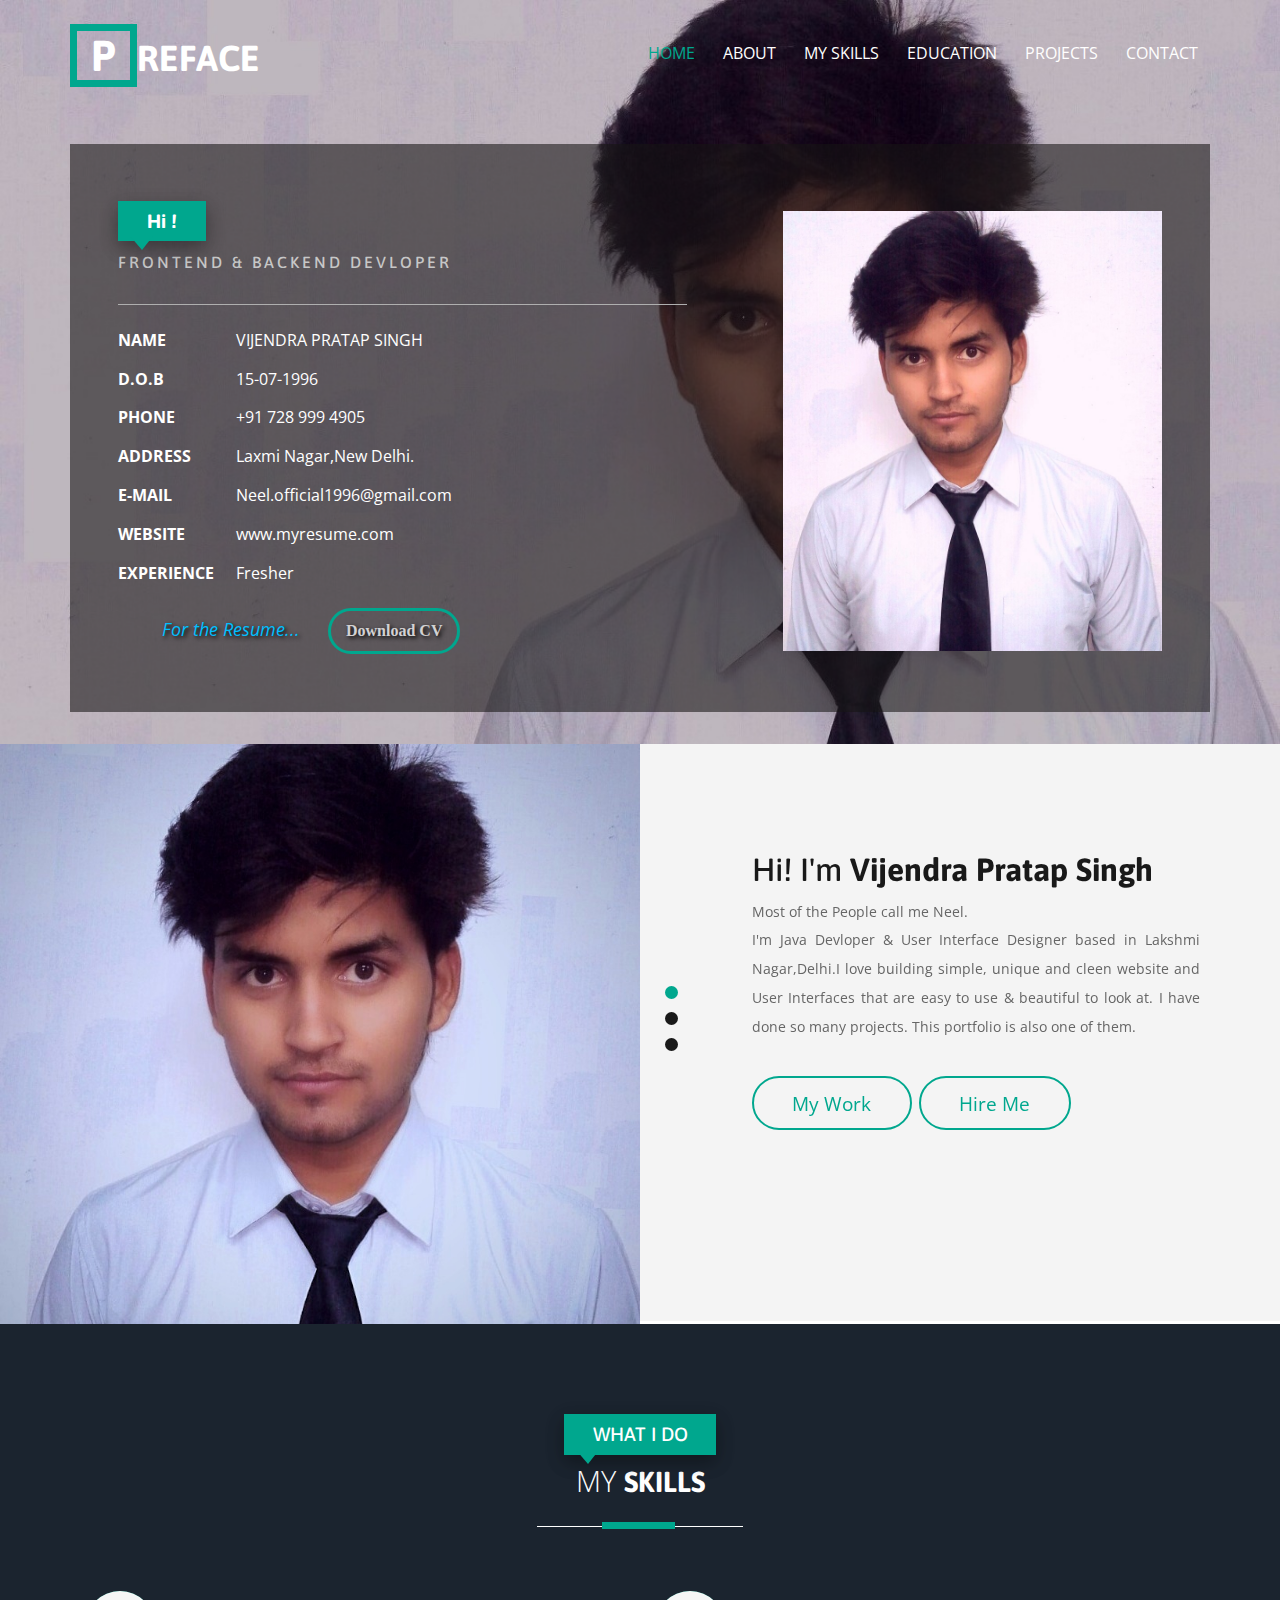
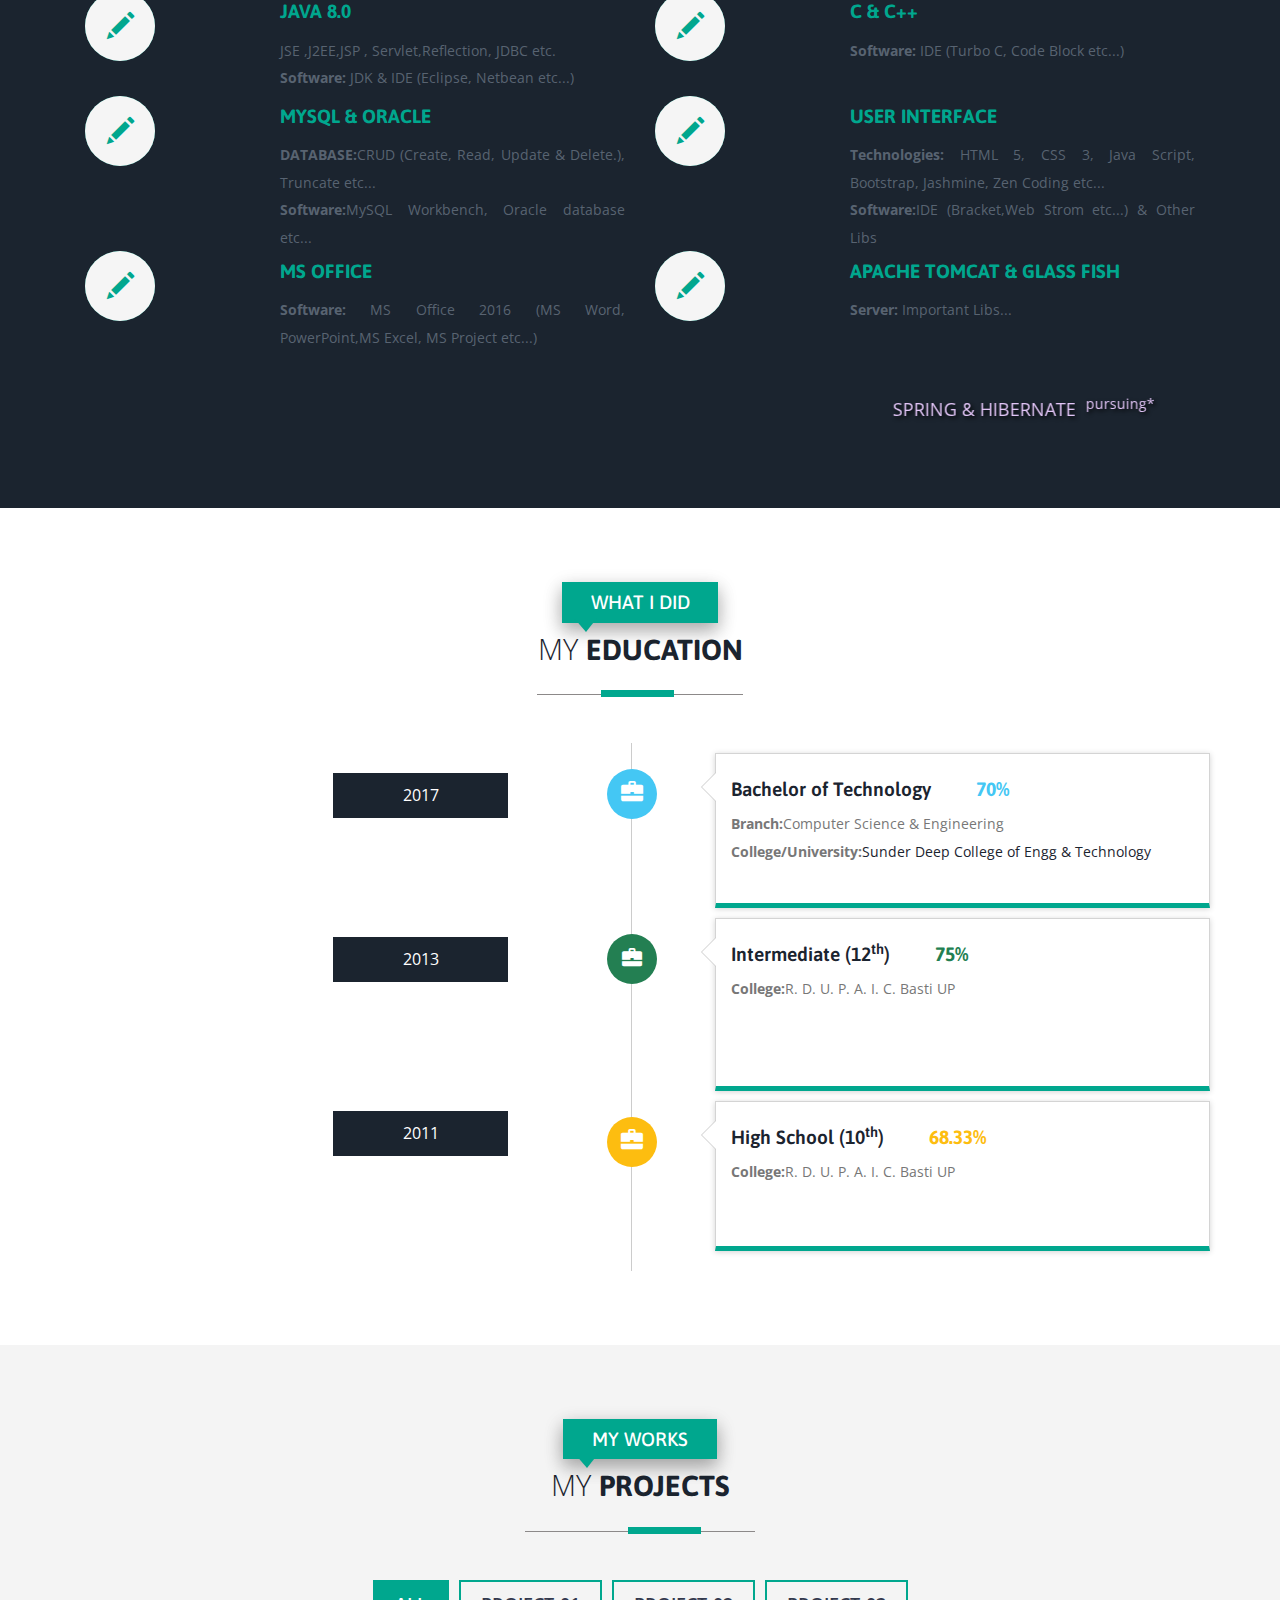
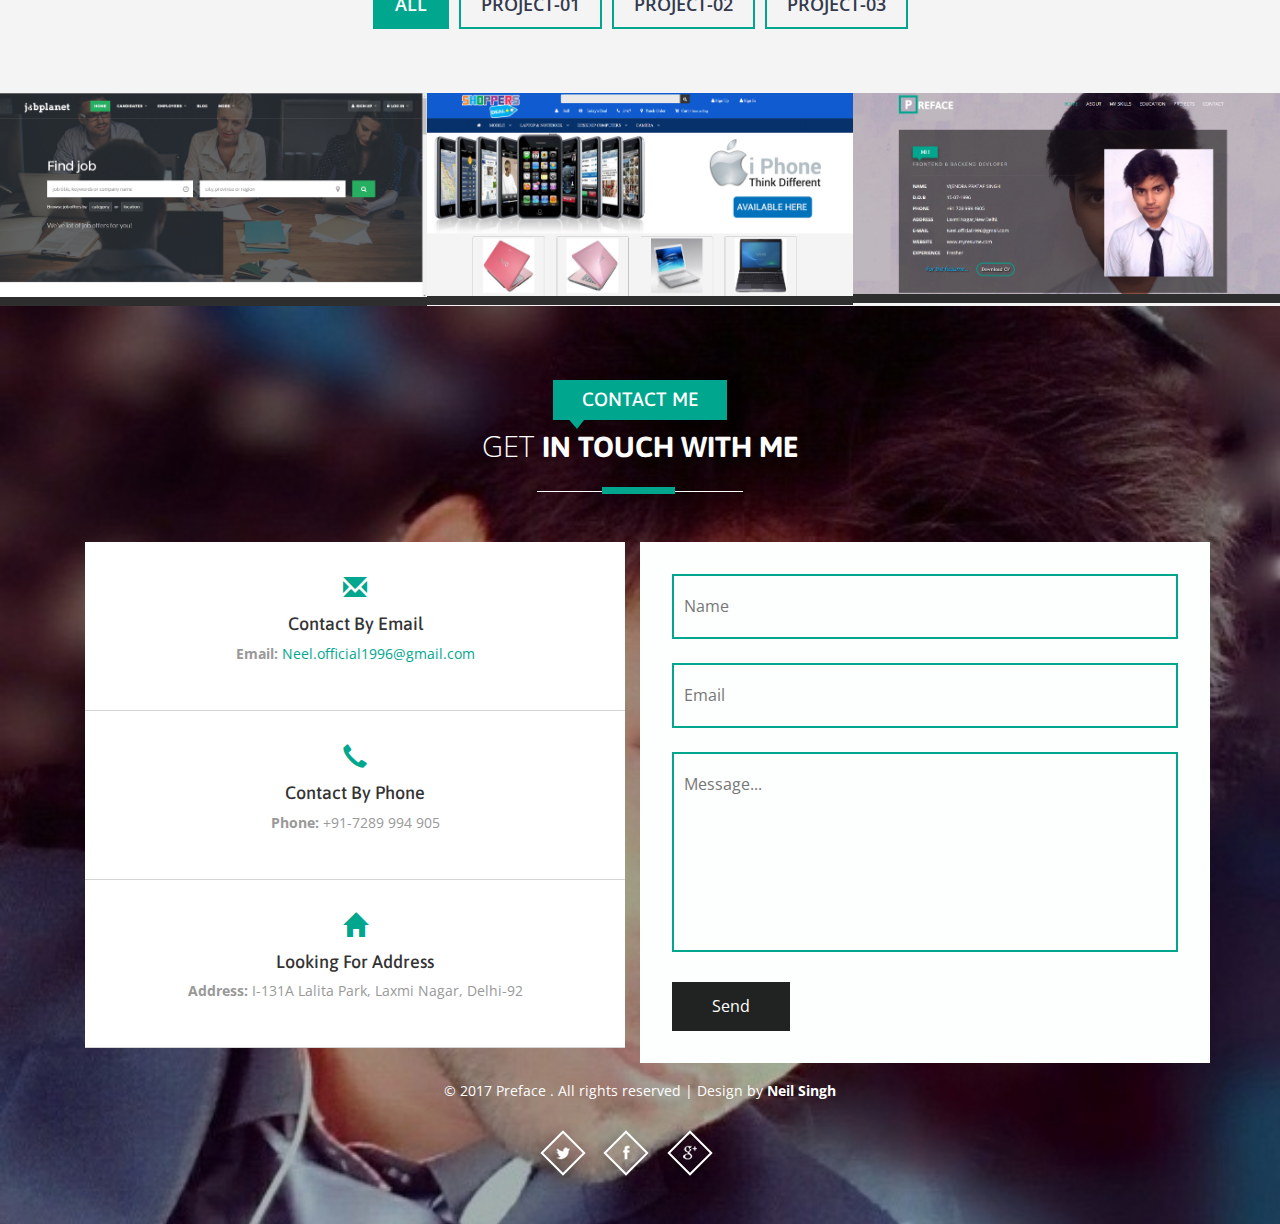
<file: index.html>
<!DOCTYPE HTML>
<html>
<head>
<title>My Official Portfolio</title>
<link href="css/bootstrap.css" rel='stylesheet' type='text/css' />
<script src="js/jquery.min.js"></script>
<link href="css/style.css" rel='stylesheet' type='text/css' />
 <meta name="viewport" content="width=device-width, initial-scale=1">
 <meta http-equiv="Content-Type" content="text/html; charset=utf-8" />
 <meta name="keywords" content="" />
	<link href='http://fonts.googleapis.com/css?family=Asap:400,700,400italic' rel='stylesheet' type='text/css'>
	<link href='http://fonts.googleapis.com/css?family=Open+Sans:400,300,600' rel='stylesheet' type='text/css'>
<script type="text/javascript" src="js/move-top.js"></script>
<script type="text/javascript" src="js/easing.js"></script>
	<script type="text/javascript">
			jQuery(document).ready(function($) {
				$(".scroll").click(function(event){		
					event.preventDefault();
					$('html,body').animate({scrollTop:$(this.hash).offset().top},1000);
				});
			});
		</script>
</head>
	<body>
			<div id="home" class="header">
				<div class="container">
				<div class="top-header">
					<div class="top-nav">
					<div class="navigation">
					<div class="logo">
						<h1 ><a href="index.html"><span>P</span>REFACE</a></h1>
					</div>
					<div class="navigation-right">
						<span class="menu"><img src="images/menu.png" alt=" " /></span>
						<nav class="link-effect-3" id="link-effect-3">
							<ul class="nav1 nav nav-wil">
								<li class="active"><a data-hover="Home" href="index-2.html">Home</a></li>
								<li><a class="scroll" data-hover="About" href="#about">About</a></li>
								<li><a class="scroll" data-hover="My&nbsp;Skills" href="#services" >My&nbsp;Skills </a></li>
								<li><a class="scroll" data-hover="Education" href="#work">Education</a></li>
								<li><a class="scroll" data-hover="Projects" href="#port">Projects</a></li>
								<li><a class="scroll" data-hover="Contact" href="#contact">Contact</a></li>
							</ul>
						</nav>
								<script>
								   $( "span.menu" ).click(function() {
									 $( "ul.nav1" ).slideToggle( 300, function() {
									  });
									 });
								</script>
					</div>
					<div class="clearfix"></div>
				</div>
				</div>
			<div class="banner-info">
				<div class="col-md-7 header-right">
					<h1>Hi !</h1>
					<h6>FRONTEND & BACKEND DEVLOPER</h6>
					<ul class="address">
					<li>
							<ul class="address-text">
								<li><b>NAME</b></li>
								<li>VIJENDRA PRATAP SINGH</li>
							</ul>
						</li>
						<li>
							<ul class="address-text">
								<li><b>D.O.B</b></li>
								<li>15-07-1996</li>
							</ul>
						</li>
						<li>
							<ul class="address-text">
								<li><b>PHONE </b></li>
								<li>+91 728 999 4905</li>
							</ul>
						</li>
						<li>
							<ul class="address-text">
								<li><b>ADDRESS </b></li>
								<li>Laxmi Nagar,New Delhi.</li>
							</ul>
						</li>
						<li>
							<ul class="address-text">
								<li><b>E-MAIL </b></li>
								<li><a href="Neel.official1996@gmail.com"> Neel.official1996@gmail.com</a></li>
							</ul>
						</li>
						<li>
							<ul class="address-text">
								<li><b>WEBSITE </b></li>
								<li><a href="http://w3layouts.com/">www.myresume.com</a></li>
							</ul>
						</li>
						<li>
							<ul class="address-text">
								<li><b>EXPERIENCE </b></li>
								<li>Fresher</li>
							</ul>
						</li><br>
						<div >
						<li>&nbsp;&nbsp;&nbsp;&nbsp;&nbsp;&nbsp;&nbsp;&nbsp;&nbsp;&nbsp; <i><font color="#00bfff" size="4" style="text-shadow: 2px 2px 4px #000000;">For the Resume...</font></i>&nbsp;&nbsp;
						&nbsp;&nbsp;&nbsp;&nbsp;<a href="WebContent/Document/Neel Resume.pdf" download="Neel Resume.pdf" class="myButton" style="Text-decoration: none;">Download CV</a></li></div>
					</ul>
				</div>
				<div class="col-md-5 header-left">
					<img src="images/img1.jpg" alt="">
				</div>
				<div class="clearfix">
				 </div>
		      </div>
			</div>
			
		</div>
	</div>
			<div id="about" class="about">
				<div class="col-md-6 about-left">
					<div id="owl-demo1" class="owl-carousel owl-carousel2">
					                <div class="item">
					                	<div class="about-left-grid">
											<h2>Hi! I'm <span>Vijendra Pratap Singh</span></h2>
											<p style="text-align: justify; text-justify: inter-word;">  Most of the People call me <span>Neel.</span><br>I'm Java Devloper & User Interface Designer based in Lakshmi Nagar,Delhi.I love building simple, unique and cleen website 
											and User Interfaces that are easy to use & beautiful to look at.
											I have done so many projects. This portfolio is also one of them.</p>
											<ul>
												<li><a class="a-btn-a scroll" href="#port">My Work</a></li>
												<li><a class="a-btn-h scroll" href="#contact">Hire Me</a></li>
											</ul>
										</div>
					                </div>
					                  <div class="item">
					                	<div class="about-left-grid">
											<h2>Hi! I'm <span>Vijendra Pratap Singh</span></h2><br><br>
											<p style="text-align: justify; text-justify: inter-word;"> B.Tech  - Computer Science & Engineering <br>Intermediate (12<sup>th</sup>) -   Physics Chemistry Mathematics<br>High School (10<sup>th</sup>) - Mathematic</p>
											<ul>
												<li><a class="a-btn-a scroll" href="#port">My Work</a></li>
												<li><a class="a-btn-h scroll" href="#contact">Hire Me</a></li>
											</ul>
										</div>
					                </div>
					                  <div class="item">
					                	<div class="about-left-grid">
											<h2>Hi! I'm <span>Vijendra Pratap Singh</span></h2><br>
											<b><span>Course/Internship</span></b><br>
											<p style="text-align: justify; text-justify: inter-word;">JAVA - DUCAT GZB<br>USER INTERFACE - DUCAT GZB<br>SUMMER INTERNSHIP - APEX TGI PVT. LTD. NOIDA</p>
											<ul>
												<li><a class="a-btn-a scroll" href="#port">My Work</a></li>
												<li><a class="a-btn-h scroll" href="#contact">Hire Me</a></li>
											</ul>
										</div>
					                </div>
					</div>
				</div>
				<div class="col-md-6 about-right">					
				</div>
				<div class="clearfix"> </div>
							<link href="css/owl.carousel.css" rel="stylesheet">
							    <script src="js/owl.carousel.js"></script>
			<script>
				$(document).ready(function() {
					$("#owl-demo1").owlCarousel({
						items : 1,
						lazyLoad : false,
						autoPlay : true,
						navigation : false,
						navigationText :  false,
						pagination : true,
					});
				});
			</script>
			<!-- Feedback -->
			<script>
				$(document).ready(function() {
					$("#owl-demo3").owlCarousel({
						items : 1,
						lazyLoad : false,
						autoPlay : true,
						navigation : false,
						navigationText :  true,
						pagination :true,
					});
				});
			</script>
			</div>
			<div id="services" class="services">
				<div class="container">
					<div class="service-head one text-center ">
						<h4>WHAT I DO</h4>
						<h3>MY <span>SKILLS</span></h3>
						<span class="border two"></span>
					</div>
					<div class="wthree_about_right_grids w3l-agile">
				<div class="col-md-6 wthree_about_right_grid">
					<div class="col-xs-4 wthree_about_right_grid_left">
						<div class="hvr-rectangle-in">
							<i class="glyphicon glyphicon-pencil"></i>
						</div>
					</div>
					<div class="col-xs-8 wthree_about_right_grid_right">
						<h4>Java 8.0</h4>
						<p style="text-align: justify; text-justify: inter-word;">JSE ,J2EE,JSP , Servlet,Reflection, JDBC etc.<br> <b>Software:</b> JDK & IDE (Eclipse, Netbean etc...)</p>
					</div>
					<div class="clearfix"> </div>
				</div>
				
				<div class="col-md-6 wthree_about_right_grid">
					<div class="col-xs-4 wthree_about_right_grid_left">
						<div class="hvr-rectangle-in">
							<i class="glyphicon glyphicon-pencil"></i>
						</div>
					</div>
					<div class="col-xs-8 wthree_about_right_grid_right">
						<h4>C & C++</h4>
						<p style="text-align: justify; text-justify: inter-word;"><b>Software:</b> IDE (Turbo C, Code Block etc...)</p>
					</div>
					<div class="clearfix"> </div>
				</div>
				
				<div class="col-md-6 wthree_about_right_grid">
					<div class="col-xs-4 wthree_about_right_grid_left">
						<div class="hvr-rectangle-in">
							<i class="glyphicon glyphicon-pencil"></i>
						</div>
					</div>
					<div class="col-xs-8 wthree_about_right_grid_right">
						<h4>MySQL & ORACLE</h4>
						<p style="text-align: justify; text-justify: inter-word;"><b>DATABASE:</b>CRUD (Create, Read, Update & Delete.), Truncate etc...<br><b>Software:</b>MySQL Workbench, Oracle database etc...</p>
					</div>
					<div class="clearfix"> </div>
					</div>
				
				<div class="col-md-6 wthree_about_right_grid">
					<div class="col-xs-4 wthree_about_right_grid_left">
						<div class="hvr-rectangle-in">
							<i class="glyphicon glyphicon-pencil"></i>
						</div>
					</div>
					<div class="col-xs-8 wthree_about_right_grid_right">
						<h4>USER INTERFACE</h4>
						<p style="text-align: justify; text-justify: inter-word;"><b>Technologies:</b> HTML 5, CSS 3, Java Script, Bootstrap, Jashmine, Zen Coding etc...<br><b>Software:</b>IDE (Bracket,Web Strom etc...) & Other Libs</p>
					</div>
					<div class="clearfix"> </div>
				</div>
				<div class="col-md-6 wthree_about_right_grid">
					<div class="col-xs-4 wthree_about_right_grid_left">
						<div class="hvr-rectangle-in">
							<i class="glyphicon glyphicon-pencil"></i>
						</div>
					</div>
					<div class="col-xs-8 wthree_about_right_grid_right">
						<h4>MS OFFICE</h4>
						<p style="text-align: justify; text-justify: inter-word;"><b>Software:</b> MS Office 2016 (MS Word, PowerPoint,MS Excel, MS Project etc...)</p>
					</div>
					<div class="clearfix"> </div>
				</div>
				<div class="col-md-6 wthree_about_right_grid">
					<div class="col-xs-4 wthree_about_right_grid_left">
						<div class="hvr-rectangle-in">
							<i class="glyphicon glyphicon-pencil"></i>
						</div>
					</div>
					<div class="col-xs-8 wthree_about_right_grid_right">
						<h4>Apache Tomcat & Glass Fish</h4>
						<p style="text-align: justify; text-justify: inter-word;"><b>Server:</b> Important Libs...</p>
						</div>
					<div class="clearfix"> </div>
					
				</div>
				<div class="clearfix"> </div><br><br>
				<marquee behavior="alternate" ><font color="#E2C5F7"  size="4" style="text-shadow: 2px 2px 4px #000000;">SPRING & HIBERNATE</color>&nbsp;&nbsp;<sup>pursuing*</sup></font></marquee>
			</div>
				</div>
			</div>
			<!-- services -->
			<!--work-experience-->
	<div id="work" class="work">
		<div class="container">
			<div class="service-head text-center">
						<h4>WHAT I DID</h4>
						<h3>MY <span>EDUCATION</span></h3>
						<span class="border one"></span>
					</div>
					<div class="time-main w3l-agile">
							<div class="col-md-6 year-info">
							   <ul class="year">
								   <li>2017</li>
								   <li>2013</li>
								   <li>2011</li>
								   <div class="clearfix"></div>
								</ul>
							</div> 
					                        <ul class="col-md-6 timeline">
																<li>
																  <div class="timeline-badge info"><i class="glyphicon glyphicon-briefcase"></i></div>
																  <div class="timeline-panel">
																	<div class="timeline-heading">
																	  <h4 class="timeline-title">Bachelor of Technology&nbsp;&nbsp;&nbsp;&nbsp;
																	  &nbsp;&nbsp;&nbsp;<b> <font color="#44C7F4">70%</font></b> </h4>
																	</div>
																	<div class="timeline-body">
																	  <p><b>Branch:</b>Computer Science & Engineering</b><br><b>College/University:</b><a href="sunderdeep.ac.in">Sunder Deep College of Engg & Technology</a></p>
																	  </div><br>
																  </div>
																</li>
																<li>
																  <div class="timeline-badge success"><i class="glyphicon glyphicon-briefcase"></i></div>
																  <div class="timeline-panel">
																	<div class="timeline-heading">
																	  <h4 class="timeline-title">Intermediate (12<sup>th</sup>)&nbsp;&nbsp;&nbsp;&nbsp;
																	  &nbsp;&nbsp;&nbsp;<b> <font color="#237F52">75%</font></b></h4>
																	</div>
																	<div class="timeline-body">
																	  <p><b>College:</b>R. D. U. P. A. I. C. Basti UP<br> </p>
																	</div><br><br><br>
																  </div><br>
																</li>
																<li>
																  <div class="timeline-badge pass"><i class="glyphicon glyphicon-briefcase"></i></div>
																  <div class="timeline-panel">
																	<div class="timeline-heading">
																	  <h4 class="timeline-title">High School (10<sup>th</sup>)&nbsp;&nbsp;&nbsp;&nbsp;
																	  &nbsp;&nbsp;&nbsp;<b> <font color="#FDBD10">68.33%</font></b></h4>
																	</div>
																	<div class="timeline-body">
																	  <p><b>College:</b>R. D. U. P. A. I. C. Basti UP <br></p>
																	</div><br><br>
																  </div><br><br>
																</li>
															</ul>
								<div class="clearfix"></div>
								</div>
						</div>
				</div>
<div class="portfolio" id="port">
<!---728x90--->
				<div class="service-head text-center">
						<h4>MY WORKS</h4>
						<h3>MY <span>PROJECTS</span></h3>
						<span class="border"></span>
					</div>
			<div class="portfolio-grids">
				<script src="js/easyResponsiveTabs.js" type="text/javascript"></script>
				<script type="text/javascript">
									$(document).ready(function () {
										$('#horizontalTab').easyResponsiveTabs({
											type: 'default', //Types: default, vertical, accordion           
											width: 'auto', //auto or any width like 600px
											fit: true   // 100% fit in a container
										});
									});
									
				</script>
				<div class="sap_tabs">
					<div id="horizontalTab" style="display: block; width: 100%; margin: 0px;">
						<ul class="resp-tabs-list">
							<li class="resp-tab-item" aria-controls="tab_item-0" role="tab"><span>ALL</span></li> 
							<li class="resp-tab-item" aria-controls="tab_item-1" role="tab"><span>PROJECT-01</span></li> 
							<li class="resp-tab-item" aria-controls="tab_item-2" role="tab"><span> PROJECT-02</span></li> 				
							<li class="resp-tab-item" aria-controls="tab_item-3" role="tab"><span>PROJECT-03</span></li> 
						</ul>				  	 
						<div class="resp-tabs-container">
							<div class="tab-1 resp-tab-content" aria-labelledby="tab_item-0">
								<div class="col-md-4 team-gd ">
										<a href="#portfolioModal1" class="portfolio-link b-link-diagonal b-animate-go" data-toggle="modal"><img src="images/pic4.jpg" alt="">
										
										</a>
									
								</div>
								<div class="col-md-4 team-gd ">
									
										<a href="#portfolioModal3" class="portfolio-link b-link-diagonal b-animate-go" data-toggle="modal"><img src="images/pic5.jpg" alt="">
										
										</a>
									
								</div>
								<div class="col-md-4 team-gd ">
									
										<a href="#portfolioModal2" class="portfolio-link b-link-diagonal b-animate-go" data-toggle="modal"><img src="images/pic9.jpg" alt="">
										
										</a>
									
								</div>
								
								<div class="clearfix"></div>
							</div>
							<div class="tab-1 resp-tab-content" aria-labelledby="tab_item-1">
								<div class="col-md-3 team-gd ">
									<div class="thumb">
										<a href="#portfolioModal5" class="portfolio-link b-link-diagonal b-animate-go" data-toggle="modal"><img src="images/pic10.jpg" alt="">
										
										</a>
									</div>
								</div>
								<div class="col-md-3 team-gd  ">
									<div class="thumb">
										<a href="#portfolioModal6" class="portfolio-link b-link-diagonal b-animate-go" data-toggle="modal"><img src="images/pic11.jpg" alt="">
										
										</a>
									</div>
								</div>
								<div class="col-md-3 team-gd ">
									
										<a href="#portfolioModal7" class="portfolio-link b-link-diagonal b-animate-go" data-toggle="modal"><img src="images/pic13.jpg" alt="">
										
										</a>
									
								</div>
								<div class="clearfix"></div>
							</div>
							<div class="tab-1 resp-tab-content" aria-labelledby="tab_item-2">
								<div class="col-md-3 team-gd ">
									
										<a href="#portfolioModal2" class="portfolio-link b-link-diagonal b-animate-go" data-toggle="modal"><img src="images/pic9.jpg" alt="">
										
										</a>
								
								</div>
								<div class="col-md-3 team-gd ">
									
										<a href="#portfolioModal4" class="portfolio-link b-link-diagonal b-animate-go" data-toggle="modal"><img src="images/pic6.jpg" alt="">
										
										</a>
									
								</div>
								<div class="col-md-3 team-gd">
									
										<a href="#portfolioModal5" class="portfolio-link b-link-diagonal b-animate-go" data-toggle="modal"><img src="images/pic10.jpg" alt="">
										
										</a>
									
								</div>
								<div class="col-md-3 team-gd">
									
										<a href="#portfolioModal6" class="portfolio-link b-link-diagonal b-animate-go" data-toggle="modal"><img src="images/pic11.jpg" alt="">
									
										</a>
									
								</div>
								<div class="clearfix"></div>
							</div>
								<div class="tab-1 resp-tab-content" aria-labelledby="tab_item-3">
								<div class="col-md-3 team-gd ">
									
										<a href="#portfolioModal5" class="portfolio-link b-link-diagonal b-animate-go" data-toggle="modal"><img src="images/pic10.jpg" alt="">
										
										</a>
									
								</div>
								<div class="col-md-3 team-gd">
									
										<a href="#portfolioModal6" class="portfolio-link b-link-diagonal b-animate-go" data-toggle="modal"><img src="images/pic11.jpg" alt="">
										
										</a>
									
								</div>
								<div class="col-md-3 team-gd ">
									
										<a href="#portfolioModal7" class="portfolio-link b-link-diagonal b-animate-go" data-toggle="modal"><img src="images/pic13.jpg" alt="">
										
										</a>
									
								</div>
								<div class="clearfix"></div>
							</div>
						</div>
					</div>
				</div>
			</div>
	</div>
	<!-- //portfolio -->
    <!-- top-grids -->
				<!-- <div class="blog" id="blogs">
					<div class="container">
						<div class="service-head text-center">
						<h4>BLOGS</h4>
						<h3>MY <span>BLOGS</span></h3>
						<span class="border one"></span>
						
							
						
					</div>

				</div>
			</div> -->
			

			<!-- /header -->
<div class="footer" id="contact">
	<div class="container">
	<div class="service-head one text-center">
						<h4>CONTACT ME</h4>
						<h3>GET <span>IN TOUCH WITH ME</span></h3>
						<span class="border two"></span>
					</div>
		<div class="mail_us">
			<div class="col-md-6 mail_left">
				<div class="contact-grid1-left">
					<div class="contact-grid1-left1">
						<span class="glyphicon glyphicon-envelope" aria-hidden="true"></span>
						<h4>Contact By Email</h4>
						<ul>
							<li><b>Email:</b> <a href="Neel.official1996@gmail.com">Neel.official1996@gmail.com</a></li>
							</ul>
					</div>
				</div>
					<div class="contact-grid1-left">
						<div class="contact-grid1-left1">
							<span class="glyphicon glyphicon-earphone" aria-hidden="true"></span>
							<h4>Contact By Phone</h4>
							<ul>
								<li><b>Phone:</b> +91-7289 994 905</li>
								
							</ul>
						</div>
					</div>
					<div class="contact-grid1-left">
						<div class="contact-grid1-left1">
							<span class="glyphicon glyphicon-home" aria-hidden="true"></span>
							<h4>Looking For Address</h4>
							<ul>
								<li><b>Address:</b> I-131A Lalita Park, Laxmi Nagar, Delhi-92</li>
							</ul>
						</div>
					</div>
				<div class="clearfix"> </div>
			</div>
			<div class="col-md-6 mail_right">
				<form action="https://formspree.io/neel.official1996@email.com" method="post">
					<input type="text" name="_replyto" value="Name" onfocus="this.value = '';" onblur="if (this.value == '') {this.value = 'Name';}" required="">
					<input type="email" name="_replyto" value="Email" onfocus="this.value = '';" onblur="if (this.value == '') {this.value = 'Email';}" required="">
					<textarea name="_replyto" onfocus="this.value = '';" onblur="if (this.value == '') {this.value = 'Message...';}" required="">Message...</textarea>
					<input type="submit" value="Send">
					
				</form>
			</div>
			<div class="clearfix"></div>
		<div class="copy_right text-center">
			<p>&copy; 2017 Preface . All rights reserved | Design by <b>Neil Singh</b></p>
			 <ul class="social-icons two">
							<li><a href="#"> </a></li>
							<li><a href="#" class="fb"> </a></li>
							<li><a href="#" class="in"> </a></li>
						</ul>
		</div>
	</div>
</div>
			<!-- //footer -->
		<!-- /container -->
		<div class="portfolio-modal modal fade slideanim" id="portfolioModal1" tabindex="-1" role="dialog" aria-hidden="true">
    <div class="modal-content port-modal">
        <div class="close-modal" data-dismiss="modal">
            <div class="lr">
                <div class="rl"></div>
            </div>
        </div>
        <div class="container">
			<div class="row">
                <div class="col-lg-8 col-lg-offset-2 text-center">
                    <div class="modal-body">
						<h3>Image-Title</h3>
                        <img src="images/pic4.jpg" class="img-responsive img-centered" alt="">
                        <p>Lorem Ipsum is simply dummy text of the printing and typesetting industry. Lorem Ipsum has been the industry's standard dummy text ever since the 1500s, when an unknown printer took a galley of type and scrambled it to make a type specimen book.</p>
                    </div>
                </div>
            </div>
        </div>
    </div>
</div>
<div class="portfolio-modal modal fade slideanim" id="portfolioModal2" tabindex="-1" role="dialog" aria-hidden="true">
    <div class="modal-content port-modal">
        <div class="close-modal" data-dismiss="modal">
            <div class="lr">
                <div class="rl"></div>
            </div>
        </div>
        <div class="container">
			<div class="row">
                <div class="col-lg-8 col-lg-offset-2 text-center">
                    <div class="modal-body">
						<h3>Image-Title</h3>
                        <img src="images/pic9.jpg" class="img-responsive img-centered" alt="">
                        <p>Lorem Ipsum is simply dummy text of the printing and typesetting industry. Lorem Ipsum has been the industry's standard dummy text ever since the 1500s, when an unknown printer took a galley of type and scrambled it to make a type specimen book.</p>
                    </div>
                </div>
            </div>
        </div>
    </div>
</div>
<div class="portfolio-modal modal fade slideanim" id="portfolioModal3" tabindex="-1" role="dialog" aria-hidden="true">
    <div class="modal-content port-modal">
        <div class="close-modal" data-dismiss="modal">
            <div class="lr">
                <div class="rl"></div>
            </div>
        </div>
        <div class="container">
			<div class="row">
                <div class="col-lg-8 col-lg-offset-2 text-center">
                    <div class="modal-body">
						<h3>Image-Title</h3>
                        <img src="images/pic5.jpg" class="img-responsive img-centered" alt="">
                        <p>Lorem Ipsum is simply dummy text of the printing and typesetting industry. Lorem Ipsum has been the industry's standard dummy text ever since the 1500s, when an unknown printer took a galley of type and scrambled it to make a type specimen book.</p>
                    </div>
                </div>
            </div>
        </div>
    </div>
</div>
<div class="portfolio-modal modal fade slideanim" id="portfolioModal4" tabindex="-1" role="dialog" aria-hidden="true">
    <div class="modal-content port-modal">
        <div class="close-modal" data-dismiss="modal">
            <div class="lr">
                <div class="rl"></div>
            </div>
        </div>
        <div class="container">
			<div class="row">
                <div class="col-lg-8 col-lg-offset-2 text-center">
                    <div class="modal-body">
						<h3>Image-Title</h3>
                        <img src="images/pic6.jpg" class="img-responsive img-centered" alt="">
                        <p>Lorem Ipsum is simply dummy text of the printing and typesetting industry. Lorem Ipsum has been the industry's standard dummy text ever since the 1500s, when an unknown printer took a galley of type and scrambled it to make a type specimen book.</p>
                    </div>
                </div>
            </div>
        </div>
    </div>
</div>
<div class="portfolio-modal modal fade slideanim" id="portfolioModal5" tabindex="-1" role="dialog" aria-hidden="true">
    <div class="modal-content port-modal">
        <div class="close-modal" data-dismiss="modal">
            <div class="lr">
                <div class="rl"></div>
            </div>
        </div>
        <div class="container">
			<div class="row">
                <div class="col-lg-8 col-lg-offset-2 text-center">
                    <div class="modal-body">
						<h3>Image-Title</h3>
                        <img src="images/pic10.jpg" class="img-responsive img-centered" alt="">
                        <p>Lorem Ipsum is simply dummy text of the printing and typesetting industry. Lorem Ipsum has been the industry's standard dummy text ever since the 1500s, when an unknown printer took a galley of type and scrambled it to make a type specimen book.</p>
                    </div>
                </div>
            </div>
        </div>
    </div>
</div>
<div class="portfolio-modal modal fade slideanim" id="portfolioModal6" tabindex="-1" role="dialog" aria-hidden="true">
    <div class="modal-content port-modal">
        <div class="close-modal" data-dismiss="modal">
            <div class="lr">
                <div class="rl"></div>
            </div>
        </div>
        <div class="container">
			<div class="row">
                <div class="col-lg-8 col-lg-offset-2 text-center">
                    <div class="modal-body">
						<h3>Image-Title</h3>
                        <img src="images/pic11.jpg" class="img-responsive img-centered" alt="">
                        <p>Lorem Ipsum is simply dummy text of the printing and typesetting industry. Lorem Ipsum has been the industry's standard dummy text ever since the 1500s, when an unknown printer took a galley of type and scrambled it to make a type specimen book.</p>
                    </div>
                </div>
            </div>
        </div>
    </div>
</div>
<div class="portfolio-modal modal fade slideanim" id="portfolioModal7" tabindex="-1" role="dialog" aria-hidden="true">
    <div class="modal-content port-modal">
        <div class="close-modal" data-dismiss="modal">
            <div class="lr">
                <div class="rl"></div>
            </div>
        </div>
        <div class="container">
			<div class="row">
                <div class="col-lg-8 col-lg-offset-2 text-center">
                    <div class="modal-body">
						<h3>Image-Title</h3>
                        <img src="images/pic13.jpg" class="img-responsive img-centered" alt="">
                        <p>Lorem Ipsum is simply dummy text of the printing and typesetting industry. Lorem Ipsum has been the industry's standard dummy text ever since the 1500s, when an unknown printer took a galley of type and scrambled it to make a type specimen book.</p>
                    </div>
                </div>
            </div>
        </div>
    </div>
</div>
<div class="portfolio-modal modal fade slideanim" id="portfolioModal8" tabindex="-1" role="dialog" aria-hidden="true">
    <div class="modal-content port-modal">
        <div class="close-modal" data-dismiss="modal">
            <div class="lr">
                <div class="rl"></div>
            </div>
        </div>
        <div class="container">
			<div class="row">
                <div class="col-lg-8 col-lg-offset-2 text-center">
                    <div class="modal-body">
						<h3>Image-Title</h3>
                        <img src="images/pic14.jpg" class="img-responsive img-centered" alt="">
                        <p>Lorem Ipsum is simply dummy text of the printing and typesetting industry. Lorem Ipsum has been the industry's standard dummy text ever since the 1500s, when an unknown printer took a galley of type and scrambled it to make a type specimen book.</p>
                    </div>
                </div>
            </div>
        </div>
    </div>
</div>
<div class="portfolio-modal modal fade slideanim" id="portfolioModal9" tabindex="-1" role="dialog" aria-hidden="true">
    <div class="modal-content port-modal">
        <div class="close-modal" data-dismiss="modal">
            <div class="lr">
                <div class="rl"></div>
            </div>
        </div>
        <div class="container">
			<div class="row">
                <div class="col-lg-8 col-lg-offset-2 text-center">
                    <div class="modal-body">
                        <img src="images/pic1.jpg" class="img-responsive img-centered" alt="">
                    </div>
                </div>
            </div>
        </div>
    </div>
</div>
<a href="#home" id="toTop" style="display: block;"> <span id="toTopHover" style="opacity: 1;"> </span></a>
	<!--start-smooth-scrolling-->
						<script type="text/javascript">
									$(document).ready(function() {
										$().UItoTop({ easingType: 'easeOutQuart' });
										
									});
								</script>
	<script src="js/bootstrap.js"></script>
	</body>
</html>
</file>
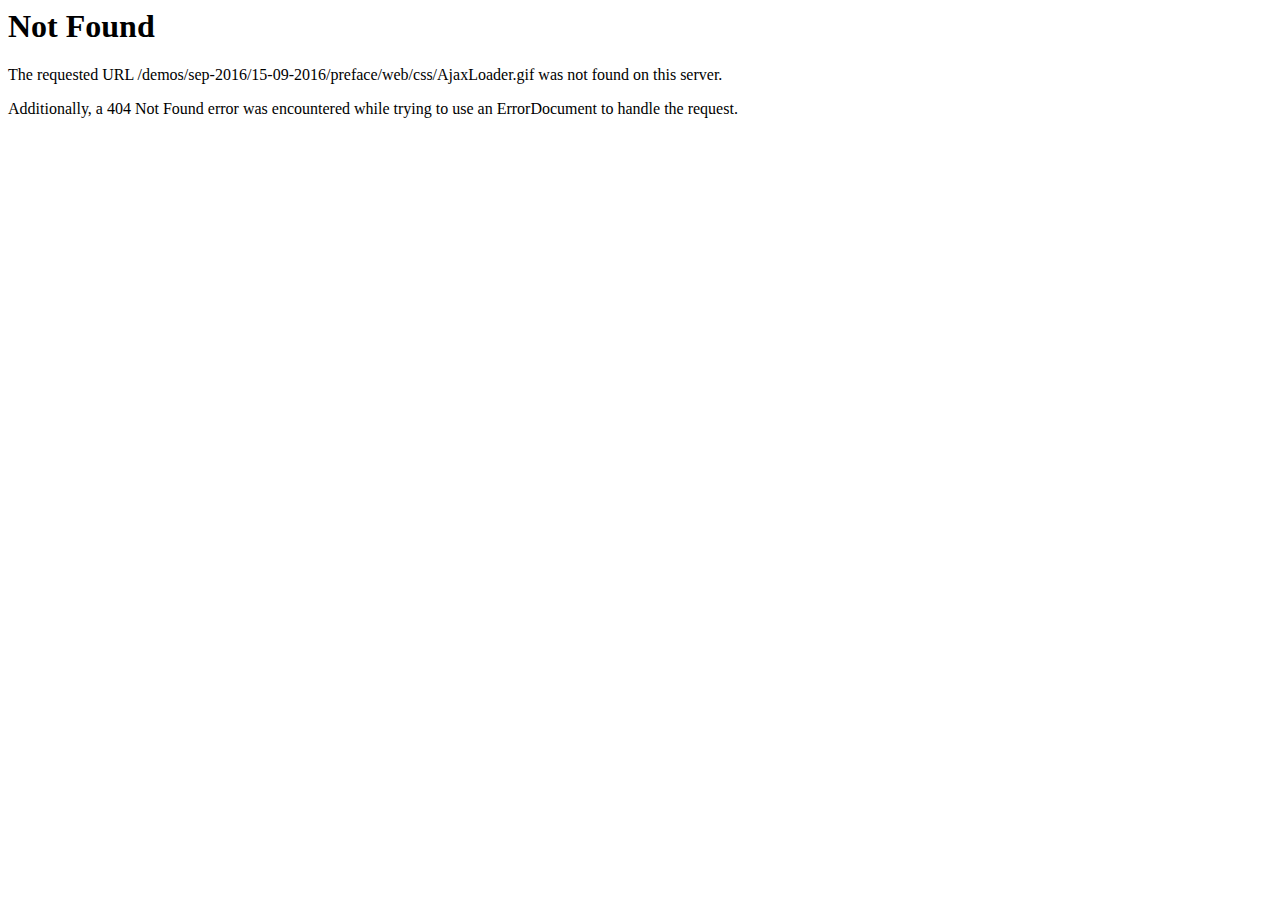
<file: css/AjaxLoader.html>
<!DOCTYPE HTML PUBLIC "-//IETF//DTD HTML 2.0//EN">
<html><head>
<title>404 Not Found</title>
</head><body>
<h1>Not Found</h1>
<p>The requested URL /demos/sep-2016/15-09-2016/preface/web/css/AjaxLoader.gif was not found on this server.</p>
<p>Additionally, a 404 Not Found
error was encountered while trying to use an ErrorDocument to handle the request.</p>
</body></html>
</file>
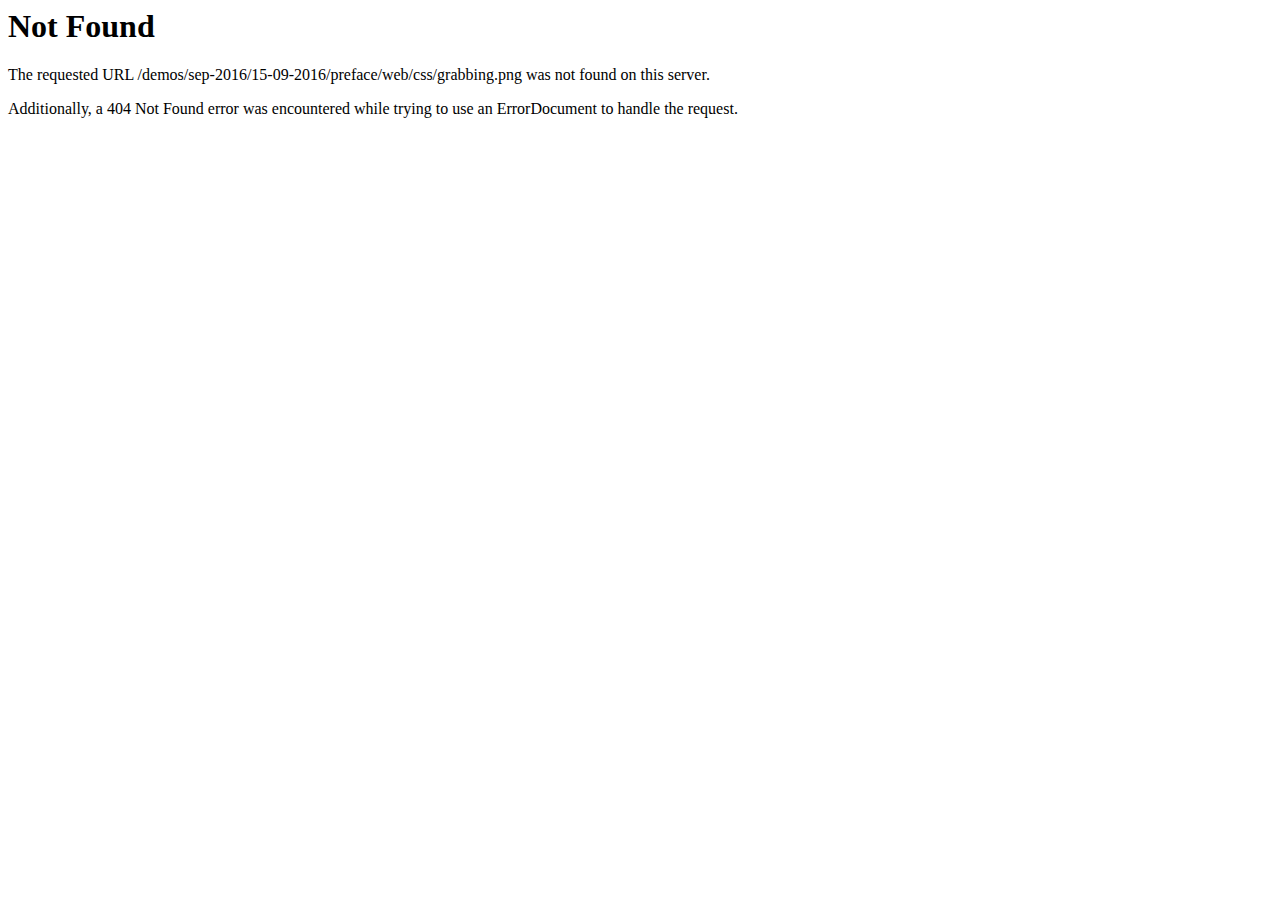
<file: css/grabbing.html>
<!DOCTYPE HTML PUBLIC "-//IETF//DTD HTML 2.0//EN">
<html><head>
<title>404 Not Found</title>
</head><body>
<h1>Not Found</h1>
<p>The requested URL /demos/sep-2016/15-09-2016/preface/web/css/grabbing.png was not found on this server.</p>
<p>Additionally, a 404 Not Found
error was encountered while trying to use an ErrorDocument to handle the request.</p>
</body></html>
</file>
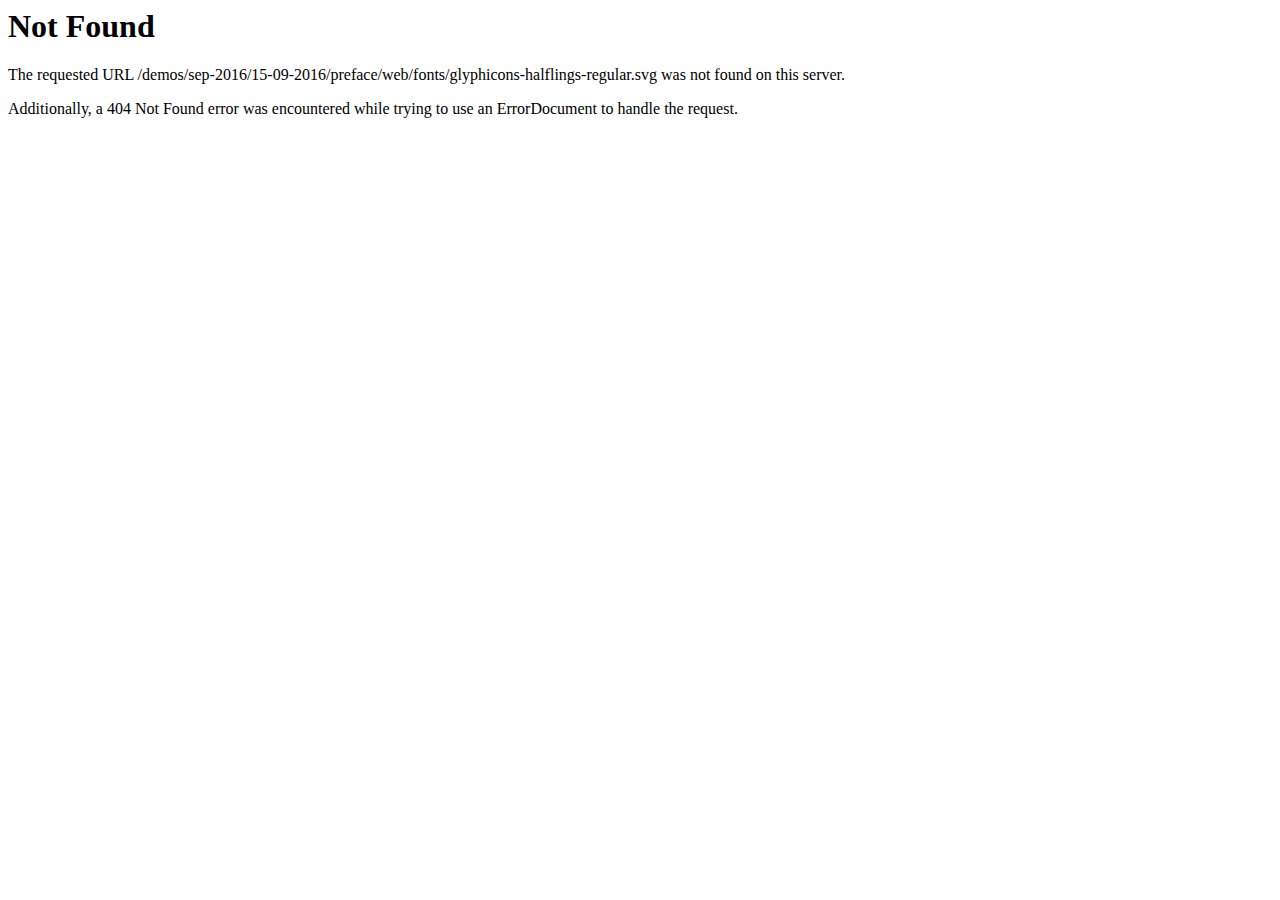
<file: fonts/glyphicons-halflings-regular.html>
<!DOCTYPE HTML PUBLIC "-//IETF//DTD HTML 2.0//EN">
<html><head>
<title>404 Not Found</title>
</head><body>
<h1>Not Found</h1>
<p>The requested URL /demos/sep-2016/15-09-2016/preface/web/fonts/glyphicons-halflings-regular.svg was not found on this server.</p>
<p>Additionally, a 404 Not Found
error was encountered while trying to use an ErrorDocument to handle the request.</p>
</body></html>
</file>
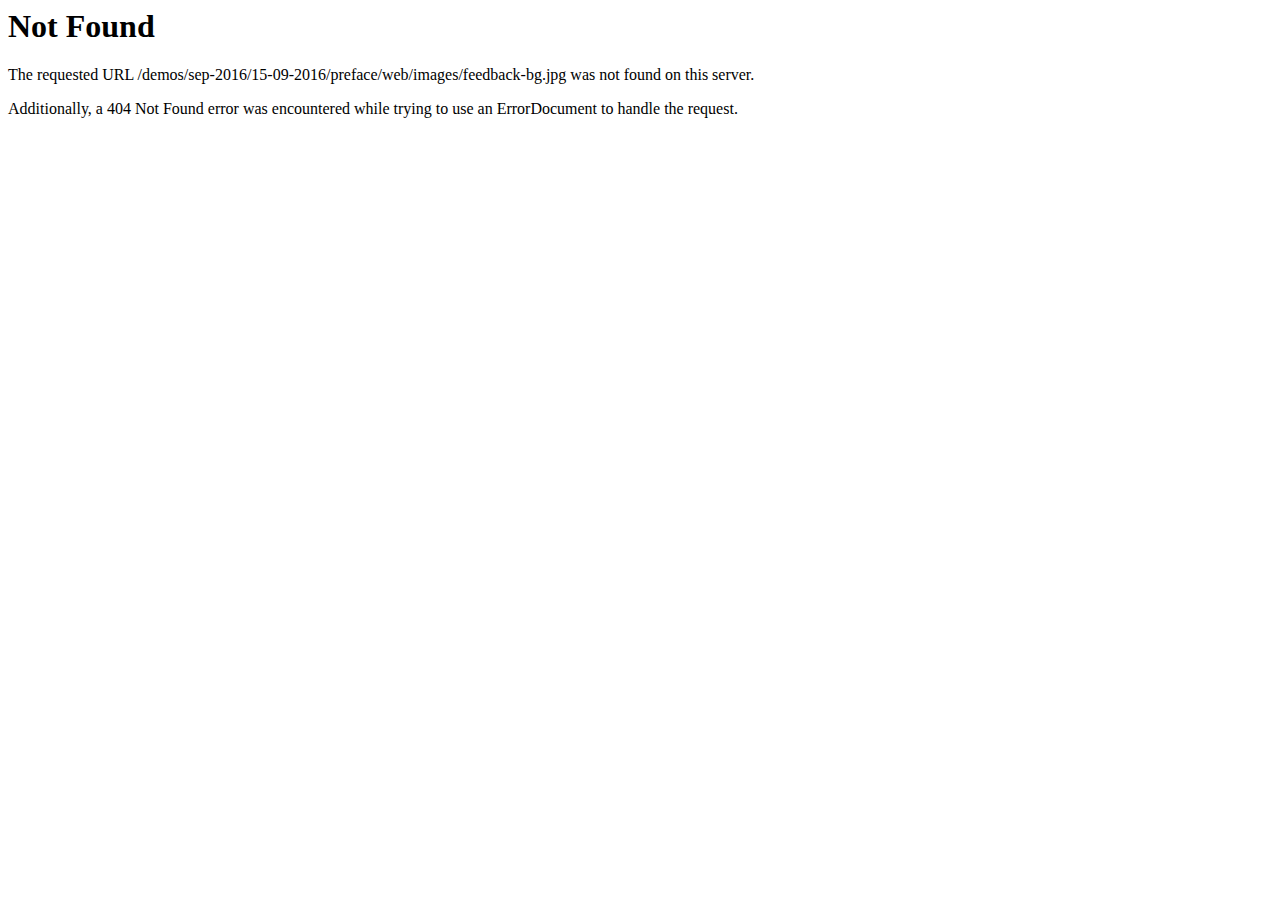
<file: images/feedback-bg.html>
<!DOCTYPE HTML PUBLIC "-//IETF//DTD HTML 2.0//EN">
<html><head>
<title>404 Not Found</title>
</head><body>
<h1>Not Found</h1>
<p>The requested URL /demos/sep-2016/15-09-2016/preface/web/images/feedback-bg.jpg was not found on this server.</p>
<p>Additionally, a 404 Not Found
error was encountered while trying to use an ErrorDocument to handle the request.</p>
</body></html>
</file>
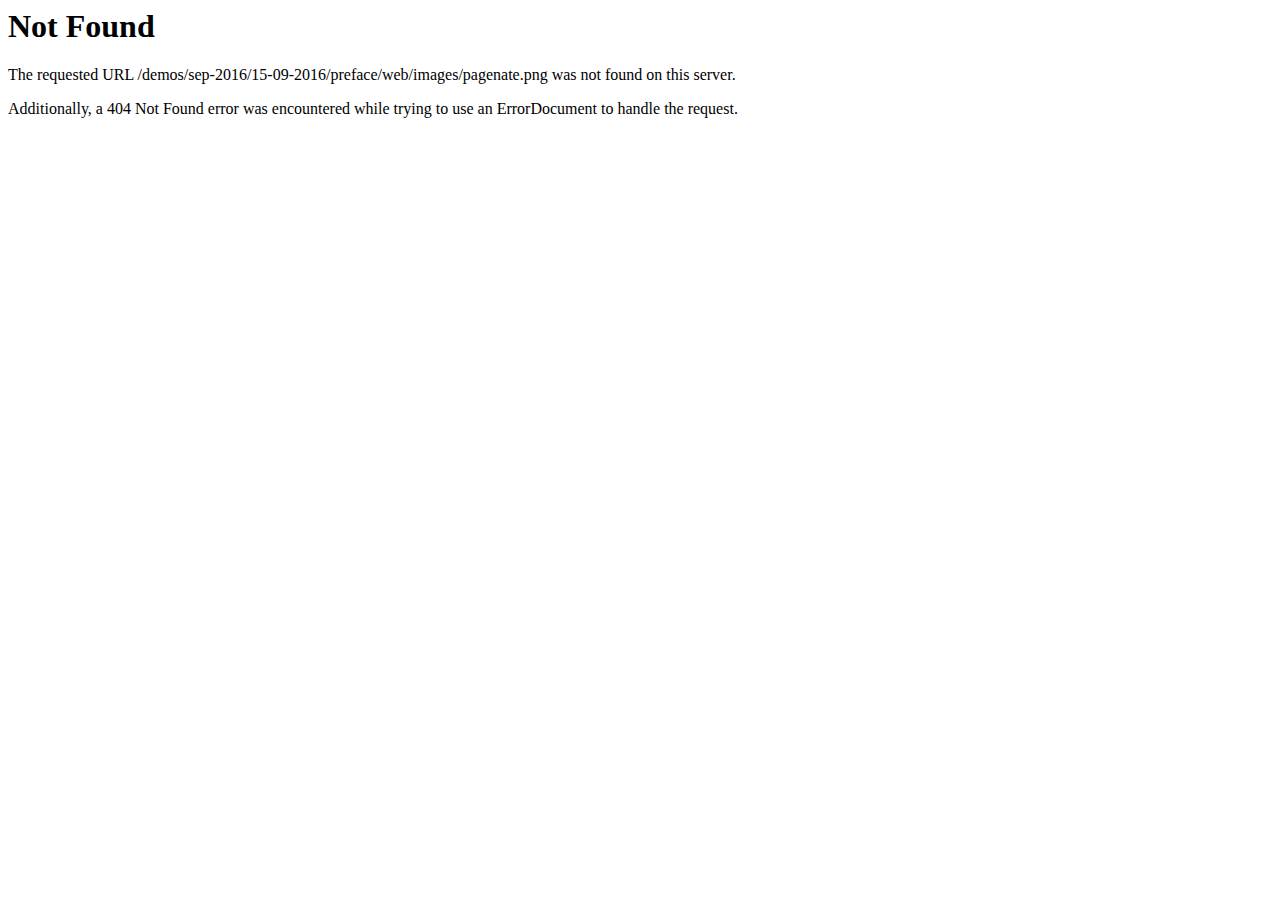
<file: images/pagenate.html>
<!DOCTYPE HTML PUBLIC "-//IETF//DTD HTML 2.0//EN">
<html><head>
<title>404 Not Found</title>
</head><body>
<h1>Not Found</h1>
<p>The requested URL /demos/sep-2016/15-09-2016/preface/web/images/pagenate.png was not found on this server.</p>
<p>Additionally, a 404 Not Found
error was encountered while trying to use an ErrorDocument to handle the request.</p>
</body></html>
</file>
<file: css/style.css>
/*--
Author: W3layouts
Author URL: http://w3layouts.com
License: Creative Commons Attribution 3.0 Unported
License URL: http://creativecommons.org/licenses/by/3.0/
--*/
html, body{
    font-family: 'Open Sans', sans-serif;
    font-size: 100%;
  	background: #FFf;
}
body a{
	transition:0.5s all;
	-webkit-transition:0.5s all;
	-moz-transition:0.5s all;
	-o-transition:0.5s all;
	-ms-transition:0.5s all;
}
body h1,h2,h3,h4,h5,h6{
	    font-family: 'Asap', sans-serif;
}
/*-- header --*/
#home {
    background: url(../images/header-bg.jpg) no-repeat center top;
    background-size: cover;
    -webkit-background-size: cover;
    -moz-background-size: cover;
    -o-background-size: cover;
    -ms-background-size: cover;
    min-height:650px;
	position: relative;
	
}
.top-header {
	padding: 2em 0;
}
.logo h1 {
    margin: 0;
    text-transform: uppercase;
    font-weight: bold;
     color:#fff;
}
.logo h1 a{
	text-decoration:none;
	 color:#fff;
}
.logo span {
    border: 7px solid #00a78e;
    padding: 0px 14px;
    font-size: 1.2em;
    color: #fff;
}
.logo{
	float:left;
}
.navigation-right{
	float:right;
}
.navigation-right ul li{
	display:inline-block;
}
.navigation-right ul li a{
	color:#fff;
    font-size:1em;
    text-decoration: none;
    padding: 10px 0;
	text-transform:uppercase;
    font-family: 'Open Sans', sans-serif;
}
.navigation-right ul li.active a{
	    color: #00a78e;
}
span.menu{
	display:none;
}
/*-- nav-hover --*/
.link-effect-3 a {
	padding: 10px 0;
	margin: 0 12px;
	color: #797878;
	text-shadow: none;
	position: relative;  
    font-family: 'Open Sans', sans-serif;
}
.link-effect-3 a::before {
	position: absolute;
	top: 0;
	left: 0;
	overflow: hidden;
	padding: 10px 0;
	max-width: 0;
	border-bottom: 3px solid #00a78e;
    color: #00a78e;
	content: attr(data-hover);
	-webkit-transition: max-width 0.5s;
	-moz-transition: max-width 0.5s;
	transition: max-width 0.5s;
}
.link-effect-3 a:hover::before {
	max-width: 100%;
}
/*--banner-info--*/
.banner-info {
    background:rgba(23, 20, 20, 0.58);
    margin-top: 4em;
}
.header-left {
    padding: 3em;
}
.header-right {
    padding: 3em;
}
ul.address-text {
    padding: 0;
}
ul.address {
    padding: 0;
}
.header-left img {
    width: 100%;
     margin-top: 19px;
}
.header-right {
    padding-left: 3em;
}
.header-right h1 {
    font-size: 2.5em;
    color: #fff;
    margin: 0.5em 0 0;
    font-weight: bold;
}
.header-right h1 {
    font-size: 1.2em;
    color: #FFF;
    background: #00a78e;
    display: inline-block;
    padding: .5em 1.5em;
    position: relative;
	    box-shadow: 0 8px 17px 0 rgba(0,0,0,0.2),0 6px 20px 0 rgba(0,0,0,0.19);
}
.header-right h1:before {
       width: 0;
    height: 0;
    position: absolute;
    content: '';
    bottom: -9px;
    left: 12px;
    border-style: solid;
    border-width: 14px 11px 0 12px;
    border-color: #00a78e transparent transparent transparent;
}
.service-head h4 {
    font-size: 1.2em;
    color: #FFF;
    background: #00a78e;
    display: inline-block;
    padding: .5em 1.5em;
    position: relative;
	    box-shadow: 0 8px 17px 0 rgba(0,0,0,0.2),0 6px 20px 0 rgba(0,0,0,0.19);
}
.service-head h4:before {
    width: 0;
    height: 0;
    position: absolute;
    content: '';
    bottom: -9px;
    left: 12px;
    border-style: solid;
    border-width: 14px 11px 0 12px;
    border-color: #00a78e transparent transparent transparent;
	
}
.header-right h6 {
       font-size: 1em;
    color: #C7C7C7;
    margin-top: 0.8em;
    letter-spacing: 3px;
    text-transform: uppercase;
}
ul.address {
    margin-top: 2em;
    border-top: 1px solid #AFAFAF;
    padding-top: 0.5em;
}
ul.address li {
    display: block;
}
ul.address li ul.address-text li {
    display: inline-block;
    font-size: 1em;
    color: #fff;
    margin-top: 1em;
	font-weight: 400;
}
ul.address li ul.address-text li:nth-child(1){
	width: 20%;
}
ul.address li ul.address-text li a {
    color: #fff;
	text-decoration:none;
}
ul.address li ul.address-text li a:hover{
        color: #00a78e;
}
ul.address-text b {
    color:#fff;
}
/*--social-icons--*/
ul.social-icons{
	    display: block;
    padding: 0;
    background:#00a78e;
    padding:1.3em 0;
    text-align: center;
	margin:0;
}
.social-icons li {
    display: inline-block;
    margin-right: 1%;
}
.social-icons li a{  
    background: url(../images/social-icons2.png) no-repeat 3px 3px;
    display: block;
    height: 32px;
    width: 32px;
	margin-right: 1em;
	-webkit-transition: .5s all;
    transition: .5s all;
    -moz-transition: .5s all;
}
.social-icons li a:before {
	content: '';
    display: block;
    height: 32px;
    width: 32px;
       border: 2px solid #fff;
	-webkit-transform: rotate(45deg);
	transform: rotate(45deg);
	-moz-transform: rotate(45deg);
	-o-transform: rotate(45deg);
	-ms-transform: rotate(45deg); 
    box-shadow: 0 8px 17px 0 rgba(0,0,0,0.2),0 6px 20px 0 rgba(0,0,0,0.19);	
}
.social-icons li a.fb{
	background-position: 3px -30px;
}
.social-icons li a.in{
      background-position: 3px -62px;
}
.social-icons li a.dott {
background-position: 3px -94px;
}
.social-icons li a:hover::before {
    border-color: #00a78e;
	    box-shadow: 0 8px 17px 0 rgba(0,0,0,0.2),0 6px 20px 0 rgba(0,0,0,0.19);
}
/*-- wellcome-note --*/
.welcome-note{
	margin:3em 0;
}
.note{
	
}
.note h1{
	color:#FFF;
	font-size:2.5em;
	font-weight:400;
}
.note h1 span{
	font-weight:700;
}
/*-- /blogs --*/
.news-text {
    float: right;
    padding: 3.38em 2em;
    background: #f4f4f4;
}
.news-img {
    float: left;
    position: relative;
    padding: 0;
}
.news-text.two {
    float:left;
}
.news-img img,.news-img.two  img{
    width: 100%;
}
.news-img.two {
    float:right;
}
.news-text h3   {
    font-size: 1.4em;
    color: #333333;
    text-transform: uppercase;
        margin-bottom: 1em;
		font-weight:bold;
}
.news-text p {
    font-size: 0.9em;
    line-height: 1.9em;
    margin: 1em 0 2em 0;
    color: #777;
}
.news-text h3  a,ul.news li:hover  i{
	 color:#00a78e;
	 text-decoration:none;
}
ul.news li {
    display: inline-block;
       margin-right: 1em;
}
ul.news li i {
    margin-right: 4px;
}
ul.news li a{
    font-size: 0.9em;
    color: #777;
}
ul.news li i{
	color:#333;
}
a.read {
    padding: 0.5em 1.5em;
    font-size: 1em;
    color: #00a78e;
    border: 2px solid #00a78e;
    text-decoration: none;
    border-radius: 1.5em;
    -webkit-border-radius: 1.5em;
    -moz-border-radius: 1.5em;
    -o-border-radius: 1.5em;
    -ms-border-radius: 1.5em;
}
a.read:hover {
	background:#00a78e;
	color:#fff;
}
ul.news {
    padding: 0;
}
.news-grid {
    margin: 2em 0;
}
.news-grid:hover{
		transition:0.5s all;
	-webkit-transition:0.5s all;
	-moz-transition:0.5s all;
	-o-transition:0.5s all;
	-ms-transition:0.5s all;
   box-shadow: 0 8px 17px 0 rgba(0,0,0,0.2),0 6px 20px 0 rgba(0,0,0,0.19);
   -webkit-box-shadow: 0 8px 17px 0 rgba(0,0,0,0.2),0 6px 20px 0 rgba(0,0,0,0.19);
   -moz-box-shadow: 0 8px 17px 0 rgba(0,0,0,0.2),0 6px 20px 0 rgba(0,0,0,0.19);
   -o-box-shadow: 0 8px 17px 0 rgba(0,0,0,0.2),0 6px 20px 0 rgba(0,0,0,0.19);
}
.blog {
    padding:5em 0;
}
.about-inner p {
    color: #777;
    line-height: 1.8em;
    font-size:0.9em;
}
h4.tittle  {
    color: #00a78e;
    text-decoration: none;
    font-size: 1.4em;
    margin: 1em 0 0.5em 0;
    text-transform: uppercase;
    font-weight: bold;
}
.modal-dialog.about {
    width: 757px;
    margin:3.5em auto 0;
}
.modal-content.about {
    background-color: #fff;
    border-radius: 0px!important;
}
.modal-body {
    position: relative;
    padding: 20px;
    text-align: center;
}
/*-- about-us --*/
span.border {
    width: 18%;
    background: #8C8989;
    height: 1px;
    display: block;
    margin-top: 26px;
    position: relative;
    margin: 23px auto 0px;
}
 span.border:after {
       content: ' ';
    position: absolute;
    background: #00a78e;
    height: 7px;
    display: block;
    width: 73px;
    top: -4px;
    left: 103px;
}
span.border.one:after {
    content: ' ';
    position: absolute;
    background: #00a78e;
    height: 7px;
    display: block;
    width: 73px;
    top: -4px;
    left: 64px;
}
.about-left-grid h3{
	font-size:2.5em;
	color:#FFF;
}
.about-left-grid{
	width:70%;
	float:right;
    margin-right: 10em;
	min-height:433px;
}
.about-left-grid h2{
	color:#191919;
	font-size:2em;
}
.about-left-grid h2 span{
	font-weight:700;
}
.about-left-grid p{
    color: #666666;
    font-size:1em;
    line-height: 2em;
    margin-top: 1.5em;
} 
.about-left-grid ul{
	margin:3em 0 0 0;
	padding:0;
}
.about-left-grid ul li{
	display:inline-block;
}
.about-left-grid ul li:nth-child(1){
	margin-right: 0.2em;
}
.about-left {
      padding: 4.5em 0 4.7em 0;
    float: right;
    background: #f4f4f4;
}
.about-left-grid ul li a {
       padding: 0.6em 2em;
    font-size: 1.2em;
    color: #00a78e;
    border: 2px solid #00a78e;
    text-decoration: none;
    border-radius: 1.5em;
    -webkit-border-radius: 1.5em;
    -moz-border-radius: 1.5em;
    -o-border-radius: 1.5em;
    -ms-border-radius: 1.5em;
}
.about-left-grid ul li a:hover{
	background:#00a78e;
	color:#FFF;
	border-radius:1.5em;
	-webkit-border-radius:1.5em;
	-moz-border-radius:1.5em;
	-o-border-radius:1.5em;
	-ms-border-radius:1.5em;
}
.about-right{
	    float: left;
	padding:0;
	background:url(../images/about-pic.jpg) no-repeat 0px 0px;
	min-height:580px;
	background-size: cover;
   -o-background-size: cover;
   -webkit-background-size: cover;
   -moz-background-size: cover;
   -ms-background-size: cover;
}
/*-- services --*/
.service-head h3{
	color: #1b242f;
    font-size: 2em;
    font-weight:300;
     font-family: 'Open Sans', sans-serif;
    margin: 0;
    padding: 0 0 0.2em 0;
}
.service-head h3 span{
	font-weight:700;
 font-family: 'Asap', sans-serif;
}
.wthree_about_left,.wthree_about_right{
	padding:0;
}
.wthree_about_right{
	background:#f5f5f5;
	padding:3.27em 8em;
}
.wthree_about_right h3{
	text-align:left;
}
.wthree_about_right h3 span:before,.wthree_about_right h3 span:after{
	content: '';
    position: absolute;
    bottom: 0%;
}
.wthree_about_right h3 span:before{
	left:0%;
    width:30%;
	height: 1px;
	background: #212121;
}
.wthree_about_right h3 span:after{
	right:85.5%;
    width: 2%;
    background: #EE692D;
    height: 4px;
}
.wthree_about_right p{
	margin:2em 0 3em;
	color:#999;
	line-height:1.8em;
}
.wthree_about_right p i{
	display:block;
	margin:1em 0 0;
}
.wthree_about_right_grid_left{
	padding: 0;
}
.wthree_about_right_grid_left i{
	font-size: 1.7em;
	color:#00a78e;
	top:.8em;
}
.wthree_about_right_grid:hover .wthree_about_right_grid_left i{
	color:#fff;
}
.wthree_about_right_grid_right h4{
	text-transform: uppercase;
    font-size: 1.2em;
    color: #00a78e;
    font-weight: bold;
}
.wthree_about_right_grid_right p{
	    margin: 1em 0 0;
    color: #586371;
    line-height: 1.9em;
    font-size: 0.9em;
}
.wthree_about_right_grid_right {
    padding-right: 0;
}
.wthree_about_right_grid:nth-child(2) {
    margin-bottom: 2em;
}
/* Rectangle In */
.hvr-rectangle-in {
  display: inline-block;
  vertical-align: middle;
  -webkit-transform: translateZ(0);
  transform: translateZ(0);
  box-shadow: 0 0 1px rgba(0, 0, 0, 0);
  -webkit-backface-visibility: hidden;
  backface-visibility: hidden;
  -moz-osx-font-smoothing: grayscale;
  position: relative;
  background:#00a78e;
  -webkit-transition-property: color;
  transition-property: color;
  -webkit-transition-duration: 0.3s;
  transition-duration: 0.3s;
  width: 70px;
    height: 70px;
    text-align: center;
	    border-radius: 50%;
}
.hvr-rectangle-in:before {
  content: "";
  position: absolute;
  z-index: -1;
  top: 0;
  left: 0;
  right: 0;
  bottom: 0;
  background:#F5F5F5;
  -webkit-transform: scale(1);
  transform: scale(1);
  -webkit-transition-property: transform;
  transition-property: transform;
  -webkit-transition-duration: 0.3s;
  transition-duration: 0.3s;
  -webkit-transition-timing-function: ease-out;
  transition-timing-function: ease-out;
      border-radius: 50%;
}
.hvr-rectangle-in:hover, .hvr-rectangle-in:focus, .hvr-rectangle-in:active {
  color: white;
}
.hvr-rectangle-in:hover:before, .hvr-rectangle-in:focus:before, .hvr-rectangle-in:active:before,.wthree_about_right_grid:hover .hvr-rectangle-in:before,.agileits_services_grid:hover .hvr-rectangle-in:before{
  -webkit-transform: scale(0);
  transform: scale(0);
}
.wthree_about_right_grids {
     margin-top: 4em;
}
#services {
    padding: 5em 0;
    background: #1b242f;
}
.service-head.one h3{
	color:#fff;
}
/*-- clients --*/

#work {
    padding: 5em 0;
}
.timeline {
  list-style: none;
      padding: 10px 0 10px;
  position: relative;
}
.timeline:before {
      top: 0;
    bottom: 0;
    position: absolute;
    content: " ";
    width: 1px;
    background-color: #ccc;
       left: -9px;
    margin-right: -1.5px;
}

.timeline > li {
  margin-bottom:10px;
  position: relative;
}

.timeline > li:before,
.timeline > li:after {
  content: " ";
  display: table;
}

.timeline > li:after {
  clear: both;
}

.timeline > li > .timeline-panel {
  width: calc( 100% - 75px );
    float: right;
    border: 1px solid #d4d4d4;
     padding: 15px 15px;
    position: relative;
  -webkit-box-shadow: 0 1px 6px rgba(0, 0, 0, 0.175);
  box-shadow: 0 1px 6px rgba(0, 0, 0, 0.175);
      background: #fff;
	  border-bottom: 5px solid #00a78e;
}
h4.timeline-title a {
    margin: 0;
    padding: 5px 0;
    color:#333;
}
h4.timeline-title a:hover {
    color: #00C6D7;
}
.timeline-body p {
    font-size: 0.9em;
    margin: 0;
    padding: 0;
    color: #777;
    line-height: 1.9em;
}
.timeline > li > .timeline-panel:before {
  position: absolute;
  top: 18px;
  left: -15px;
  display: inline-block;
  border-top: 15px solid transparent;
  border-right: 15px solid #ccc;
  border-left: 0 solid #ccc;
  border-bottom: 15px solid transparent;
  content: " ";
}

.timeline > li > .timeline-panel:after {
  position: absolute;
  top:19px;
  left: -14px;
  display: inline-block;
  border-top: 14px solid transparent;
  border-right: 14px solid #fff;
  border-left: 0 solid #fff;
  border-bottom: 14px solid transparent;
  content: " ";
}

.timeline > li > .timeline-badge {
  color: #fff;
  width: 50px;
  height: 50px;
  line-height: 50px;
  font-size: 1.4em;
  text-align: center;
  position: absolute;
  top: 16px;
  left: -33px;
  margin-right: -25px;
  background-color: #999999;
  z-index: 100;
  border-top-right-radius: 50%;
  border-top-left-radius: 50%;
  border-bottom-right-radius: 50%;
  border-bottom-left-radius: 50%;
}

.timeline-badge.primary {
  background-color: #eb5424 !important;
}

.timeline-badge.success {
  background-color: #237f52 !important;
}

.timeline-badge.warning {
  background-color: #f0ad4e !important;
}

.timeline-badge.danger {
  background-color: #bb1e10 !important;
}
.timeline-badge.pass {
  background-color: #fdbd10 !important;
}
.timeline-badge.info {
  background-color: #44c7f4 !important;
}
h4.timeline-title {
       color: #1b242f;
    font-size: 1.2em;
        font-weight: 600;
}
ul.year {
    text-align: right;
	    margin-left: 13em;
}
ul.year li {
     list-style: none;
    margin-top:30px;
    font-size: 1em;
    color: #fff;
    text-align: center;
    background: #1b242f;
    padding: 11px 0;
    width:60%;
    display: block;
}
ul.year li:nth-child(2){
	    margin-top: 119px;
}
ul.year li:nth-child(3){
	    margin-top: 129px;
}
ul.year li:nth-child(4){
	    margin-top: 116px;
}
ul.year li:nth-child(5){
	    margin-top: 112px;
}
.timeline-badge.success i {
    font-size: 0.9em;
}
.time-main {
    margin-top: 3em;
}
/*--//work--*/
/*-- portfolio --*/
.portfolio-head h2{
	color: #202020;
	font-size: 1.8em;
	font-family: 'Asap', sans-serif;
	margin:0;
	padding:0;
}
.portfolio-head h2 span{
	font-weight:700;
	color:#2ec06c;
}
.portfolio-head p:nth-child(2){
	font-size:1.1em;
	line-height:1.8em;
	color:#666666;
	width:80%;
	margin:1em auto 0 auto;
}
.portfolio-grid{
	margin-bottom:1.8em;
}
.portfolio-grid-pic{
	position:relative;
}
.portfolio-grid-pic img{
	width:100%;
}
.portfolio-grid-pic-caption{
	position:absolute;
	background:rgba(70, 194, 122, 0.82);
	top:0px;
	bottom:0;
	text-align:center;
	width:100%;
	display:none;
}
.portfolio-grid-pic-caption a{
	color:#FFF;
	text-align:center;
	border:1px solid #FFF;
	font-size:1em;
	padding:0.7em 1.8em;
	display:inline-block;
	text-decoration:none;
	border-radius: 0.3em;
	-webkit-border-radius: 0.3em;
	-moz-border-radius: 0.3em;
	-o-border-radius: 0.3em;
	-ms-border-radius: 0.3em;
	margin-top:8em;
	font-family: 'Asap', sans-serif;
}
.portfolio-grid-pic-caption a:hover{
	border-color:#202020;
	color:#202020;
}
.portfolio-grid:hover div.portfolio-grid-pic-caption{
	display:block;
}
.portfolio-grid-info h5{
	color: #202020;
	font-size: 1.4em;
	font-family: 'Asap', sans-serif;
	padding: 0.875em 0;
	margin: 0;
}
.portfolio-grid-info{
	background:#eeeeee;
	border-bottom-left-radius: 0.8em;
	border-bottom-right-radius: 0.8em;
}
.portfolio-grids{
	margin-top:3em;
}
.portfolio{
	padding:3.5em 0;
}
/*-- feedback --*/
.feedback{
	background: url(../images/feedback-bg.html) no-repeat 0px 0px;
	background-size: cover;
	min-height: 300px;
	padding: 6em 0 0 0;
}
.feedback-grid p{
	color: #FFf;
	font-size: 1.2em;
	line-height: 1.5em;
	width: 90%;
	margin: 0 auto;
}
.feedback-grid h4{
	color:#2ec06c;
	font-weight:700;
	font-family: 'Asap', sans-serif;
	font-size:1.3em;
	margin:1em 0 0 0;
}
.feedback-grid h4 span{
	color:#FFF;
	font-weight:400;
	font-size:0.7em;
	font-style:italic;
}
/*-- /portfolio --*/
.sap_tabs{
	clear:both;
	padding: 0em 0 0em;
}
.resp-tabs-list {
	text-align:center;
    list-style: none;
    margin: 3em 0 4em 0;
    padding: 0;
}
.resp-tab-item{
       margin: 0 3px;
    padding: 10px 20px;
    text-decoration: none;
    color: #343A4E;
    cursor: pointer;
    font-size: 18px;
    text-transform: uppercase;
    border: 2px solid #00a78e;
    display: inline-block;
    text-align: center;
    list-style: none;
    outline: none;
    -webkit-transition: all 0.3s ease-out;
    -moz-transition: all 0.3s ease-out;
    -ms-transition: all 0.3s ease-out;
    -o-transition: all 0.3s ease-out;
    transition: all 0.3s ease-out;
    text-transform: Capitalize;
    font-weight: 600;
}
.resp-tab-active,.resp-tab-item:hover{
	color: #fff;
       border: 2px solid #00a78e;
    background:#00a78e;
}
.resp-tabs-container {
	padding: 0px;
	clear: left;	
}
h2.resp-accordion {
	cursor: pointer;
	padding: 5px;
	display: none;
}
.resp-tab-content {
	display: none;
}
.resp-content-active, .resp-accordion-active {
   display: block;
}

.modal-header {
    border: none;
}
button.close{
	outline:none;
}
.modal-dialog {
    width: 600px;
    margin: 13em auto 0;
}
.port-modal{
	background:none;
	box-shadow:none;
	border:none;
	outline:none;
}
div#portfolioModal1,div#portfolioModal2,div#portfolioModal3,div#portfolioModal4,div#portfolioModal5,div#portfolioModal6,div#portfolioModal7,div#portfolioModal8,div#portfolioModal9,div#portfolioModal10 {
   
   background: rgba(0, 0, 0, 0.55);
}
.team-gd img {
    width: 100%;
	border-bottom: 9px solid rgba(0, 0, 0, 0.81);
}
/*-- portfolio --*/

#portfolio .portfolio-item {
    right: 0;
    margin: 0 0 15px;
}
#portfolio .portfolio-item .portfolio-link {
    display: block;
    position: relative;
    margin: 0 auto;
    max-width: 400px;
}
#portfolio .portfolio-item .portfolio-link .caption {
    position: absolute;
    width: 100%;
    height: 100%;
    opacity: 0;
    background: rgba(24,188,156,.9);
    -webkit-transition: all ease .5s;
    -moz-transition: all ease .5s;
    transition: all ease .5s;
}
#portfolio .portfolio-item .portfolio-link .caption:hover {
    opacity: 1;
}
#portfolio .portfolio-item .portfolio-link .caption .caption-content {
    position: absolute;
    top: 50%;
    width: 100%;
    height: 20px;
    margin-top: -12px;
    text-align: center;
    font-size: 20px;
    color: #fff;
}
#portfolio .portfolio-item .portfolio-link .caption .caption-content i {
    margin-top: -12px;
	font-size: 35px;
}
#portfolio * {
    z-index: 2;
}
@media(min-width:767px) {
    #portfolio .portfolio-item {
    margin: 0 0 30px;
    }
}

.portfolio-modal .modal-content h3 {
    margin: 0 0 44px 0px;
    font-size: 2em;
    color: #fff;
}
.portfolio-modal .modal-content img {
    margin: 0 auto;
}
.portfolio-modal .modal-content p {
	font-size: 14px;
    padding: 2em 0;
    line-height: 1.8em;
    color: #fff;
}
.portfolio-modal .close-modal {
    position: absolute;
    top: 25px;
    right: 25px;
   width: 45px;
    height: 45px
    background-color: transparent;
    cursor: pointer;
    z-index: 1;
}
.portfolio-modal .close-modal:hover {
    opacity: .7;
}
.col-lg-offset-2 {
    margin-left: 0;
	margin:30px auto 0;
	float:none;
}
.portfolio-modal .close-modal .lr {
    z-index: 1051;
    width: 1px;
    height:45px;
    margin-left: 35px;
    background-color: #fff;
    -webkit-transform: rotate(45deg);
    -ms-transform: rotate(45deg);
    transform: rotate(45deg);
}
.portfolio-modal .close-modal .lr .rl {
    z-index: 1052;
    width: 1px;
    height:45px;
    background-color: #fff;
    -webkit-transform: rotate(90deg);
    -ms-transform: rotate(90deg);
    transform: rotate(90deg);
}
.team-gd {
    padding: 0;
	position:relative;
}
.bottom-top {
    margin: 0 auto;
    text-align: center;
}

#port {
    padding:5em 0 0 0;
	    background: #f4f4f4;
}
/*-- //portfolio --*/
/*-- contact --*/
.mail_us{
	    margin-bottom: 50px;
    margin-top: 50px;
}
.contact-grid1-left {
    width: 100%;
}
.contact-grid1-left1 {
    padding: 2em;
    border-bottom: 1px ridge rgb(214, 212, 212);
    background:#fff;
    text-align: center;
}
.contact-grid1-left1 span {
    font-size: 1.5em;
      color: #00a78e;
}
.contact-grid1-left1 ul{
	padding:0;
}
.contact-grid1-left1 ul li {
    list-style-type: none;
    margin-bottom: 1em;
    font-size: 14px;
    color: #999;
}
.contact-grid1-left1 a:hover {
    color: #999;
}
.contact-grid1-left1 a {
      font-size: 14px;
    color: #00a78e;
    text-decoration: none;
}
ul.social-icons.two {
    display: block;
    padding: 0;
    margin: 2em 0;
    background: none;
}
.navbar-default .navbar-nav > li > a.active {
    color: #F2593A !important;
}
.mail_left img{
	width:100%;
}
.mail_right input[type="text"], .mail_right input[type="email"], .mail_right textarea {
       background: none;
    width: 100%;
    color: #777;
    padding: 19px 10px;
    margin-bottom: 24px;
    outline: none;
    border: 2px solid #00a78e;
}
.mail_right textarea {
	height:200px; 
	resize:none;	
}
.mail_right input[type="submit"] {
        border: none;
    outline: none;
    color: #fff;
    background: #212322;
    font-size: 16px;
    padding: 13px 40px;
}
.mail_right input[type="submit"]:hover{
 background: #00a78e;
	    transition: 0.5s all ease;
    -webkit-transition: 0.5s all ease;
    -moz-transition: 0.5s all ease;
    -o-transition: 0.5s all ease;
    -ms-transition: 0.5s all ease;
	color:#fff;
}
.contact iframe{
	width:100%;
	height:400px;
	outline:none;
}
.mail_right {
    background: #FDFFFE;
    padding: 2em;
}
span.border.two {
    width: 18%;
    background: #fff;
    height: 1px;
    display: block;
    margin-top: 26px;
    position: relative;
    margin: 23px auto 0px;
}
span.border.two:after {
    content: ' ';
    position: absolute;
    background: #00a78e;
    height: 7px;
    display: block;
    width: 73px;
    top: -4px;
    left:65px;
}
/*-- footer --*/
.footer {
    background: url(../images/contact.jpg) no-repeat center top;
    background-size: cover;
    -webkit-background-size: cover;
    -moz-background-size: cover;
    -o-background-size: cover;
    -ms-background-size: cover;
    
    padding:5em 0 0em 0;
}
.footer_top ul li{
	font-size:22px;
	line-height:2em;
	list-style-type:none;
	text-transform:uppercase;
	display:inline-block;
	margin:0 20px;	
}
.footer_top ul {
    margin: 45px 0 45px;
	border-bottom:1px solid #fff;
    padding-bottom: 30px;
}
.footer_top ul li a{
	color:#B3B3B3;
	text-decoration:none;
	
}
/*-- //footer --*/
.copy_right p {
      color: #fff;
    font-size: 0.9em;
    line-height: 1.9em;
    margin: 1em 0;
}
.copy_right p a{
    color: #00a78e;
	text-decoration:none;
}
/*-- //contact --*/
#toTop {
	display: none;
	text-decoration: none;
	position: fixed;
	bottom: 14px;
	right: 3%;
	overflow: hidden;
	width: 32px;
	height: 32px;
	border: none;
	text-indent: 100%;
	background: url("../images/movetop.png") no-repeat 0px 0px;
}
#toTopHover {
	width: 32px;
	height: 32px;
	display: block;
	overflow: hidden;
	float: right;
	opacity: 0;
	-moz-opacity: 0;
	filter: alpha(opacity=0);
}
/*-- responsive-design --*/
@media(max-width:1366px){
	.about-left-grid {
		width: 70%;
		float: right;
		margin-right: 5em;
		min-height: 433px;
	}
	#work,.blog{
		padding:4em 0;
	}
	.footer {
		min-height: 650px;
		padding: 4em 0 0em 0;
	}
	#port {
      padding:4em 0 0 0;
	}
	.thumb .team_pos {
		bottom: -83px;
		left: 0;
		margin-top: -17px;
		padding: 6px 0;
	}
	
}
@media(max-width:1280px){
	
	.thumb .team_pos {
		bottom: -83px;
		left: 0;
		margin-top: -28px;
		padding: 6px 0;
	}
	.service-head h3 {
       font-size: 1.8em;
	}
	.about-left {
        padding: 5.5em 0 3.5em 0;
	}
	.about-left-grid p {
		font-size:0.9em;
		line-height: 2em;
		margin-top: 0.5em;
	}
}
@media(max-width:1024px){
	.about-left {
        padding:4em 0 3.5em 0;
	}
	.about-left-grid {
		width: 70%;
		float: right;
		margin-right:5em;
		min-height: 459px;
	}
	.news-text {
		float: right;
		padding: 0.7em 2em 2em 2em;
	}
	#work,.blog,#services {
		padding: 3em 0;
	}
	#port {
		padding: 3em 0 0 0;
	}
	.footer {
		min-height: 587px;
		padding: 3em 0 0em 0;
	}
	ul.year li:nth-child(2) {
		margin-top: 157px;
	}
	ul.year li:nth-child(3) {
		margin-top: 145px;
	}
	ul.year li:nth-child(4) {
		margin-top: 149px;
	}
	ul.year li:nth-child(5) {
		margin-top: 147px;
	}
	.thumb .team_pos {
		bottom: -83px;
		left: 0;
		margin-top: -50px;
		padding: 6px 0;
	}
}
@media(max-width:991px){
	.navigation-right ul li a {
       font-size: 0.9em;
	}
	.link-effect-3 a {
		padding: 10px 0;
		margin: 6px 4px;
	}
	.header-left {
		padding: 2em 2em 0em 0;
		float: right;
		width: 49%;
	}
	.header-right {
		padding-left: 3em;
		float: left;
		width: 50%;
		padding: 2em;
	}
	.banner-info {
		background: rgba(47, 44, 44, 0.58);
		margin-top:3em;
	}
	ul.address li ul.address-text li {
		display: inline-block;
		font-size: 0.9em;
		margin-top: 1em;
	}
	ul.address li ul.address-text li:nth-child(1) {
		width: 26%;
	}
	.about-right {
    float: none;
    min-height: 517px;
	}
	.about-left {
		padding: 3em 0 3em 0;
		float: none;
		background: #f4f4f4;
	}
	.about-left-grid {
		width:80%;
		float: none;
		margin-right: 0;
		min-height: 306px;
		margin-left: 7em;
	}
	#home {
	   min-height: 563px;  
	}
	span.border {
      width: 29%;
	}
	span.border.two {
		width: 27%;
	}
	ul.year {
		text-align: center;
		margin-left: 0;
		margin: 0 auto 2em 0;
		padding:0;
	}
	ul.year li {
		margin-top:10px;
		font-size: 1em;
		padding: 11px 0;
		width: 29%;
		display: block;
		margin: 0 auto;
		    margin-bottom: 1em;
	}
	ul.year li:nth-child(2){
		margin-top: 0px!important;
	}
	ul.year li:nth-child(3){
		margin-top: 0px!important;
	}
	ul.year li:nth-child(4){
		margin-top: 0px!important;
	}
	ul.year li:nth-child(5){
		margin-top: 0px!important;
		    margin-bottom: 0em;
	}
	.timeline > li > .timeline-badge {
		color: #fff;
		width: 50px;
		height: 50px;
		line-height: 50px;
		font-size: 1.4em;
		position: absolute;
		top: 16px;
		left: -3px;
	}
	.timeline:before {
		top: 0;
		bottom: 0;
		position: absolute;
		content: " ";
		width: 1px;
		background-color: #ccc;
		left: 20px;
		margin-right: -1.5px;
	}
	.team-gd {
		padding: 0;
		width: 33%;
		float: left;
	}
	.thumb:hover ul li {
		margin: 113px 0px 0;
	}
	.news-img,.news-img.two {
		float: none;
		position: relative;
		padding: 0;
	}
	.mail_right {
		padding: 2em;
		margin-top: 1em;
	}
	.about-left-grid ul li a {
		padding: 0.6em 2em;
		font-size: 1em;
	}
}
@media(max-width:800px){
	.thumb:hover ul li {
		margin: 113px 0px 0;
	}
	.about-left-grid {
		width: 80%;
		float: none;
		margin-right: 0;
		min-height: 367px;
		margin-left: 7em;
	}
	.resp-tab-item {
		margin: 0 3px;
		padding: 6px 17px;
		font-size: 16px;
	}
	.resp-tabs-list {
		margin: 2em 0 2em 0;
		padding: 0;
	}
	span.border:after {
		height: 7px;
		width: 73px;
		top: -4px;
		left: 74px;
	}
}
@media(max-width:768px){
	.about-right {
		float: none;
		min-height: 424px;
	}
	.about-left-grid {
		width: 80%;
		float: none;
		margin-right: 0;
		min-height: 367px;
		margin-left: 7em;
	}
}
@media(max-width:640px){
	.mail_right input[type="text"], .mail_right input[type="email"], .mail_right textarea {
		background: none;
		width: 100%;
		color: #777;
		padding: 10px 10px;
		margin-bottom: 12px;
		outline: none;
		border: 2px solid #00a78e;
		font-size: 0.9em;
	}
	.mail_right textarea {
		height: 100px;
		resize: none;
	}
	.mail_right input[type="submit"] {
		font-size: 15px;
		padding: 11px 40px;
	}
	.contact-grid1-left1 {
      padding: 1em;
	}
	.mail_left {
		padding: 0;
	}
	.mail_us {
		margin-bottom:12px;
		margin-top: 27px;
	}
	.news-text h3 {
		font-size: 1.1em;
		margin-bottom: 0.5em;
		line-height: 1.45em;
	}
	.news-grid:nth-child(3) {
		margin: 0;
	}
	.team-gd {
		padding: 0;
		width: 50%;
		float: left;
	}
	.wthree_about_right_grids {
		margin-top:2em;
	}
	span.menu {
		display: block;
		cursor: pointer;
		width: 100%;
		position: relative;
		text-align: center;
		margin: 0px;
	}
	.navigation-right ul {
		position: absolute;
		left: 2%;
		width: 96%;
		z-index: 999;
		text-align: center;
		padding: 0px;
		margin: 13px 0px 0px;
	}
	.navigation-right ul.nav1 li {
		display: inline-block;
		width: 100%;
		margin: 0px;
		padding: 10px 0em;
	}
	ul.nav1 {
		display: none;
		margin-top: 2em;
		    background: rgba(27, 26, 26, 0.98);
	}
	.navigation-right {
		margin: 0.7em 0 0;
	}
	.navigation-right ul li a {
		display: inline-block;
	}
	.navigation-right ul.nav1 li {
		padding: 0px 0;
	}
	.navigation-right ul.nav1 li:nth-child(7){
		padding-bottom:10px;
	}
	.about-left-grid {
		width: 80%;
		float: none;
		margin-right: 0;
		min-height: 390px;
		margin-left: 7em;
	}
	span.border:after {
		height: 7px;
		width: 73px;
		top: -4px;
		left: 53px;
	}
	span.border.one:after {
		content: ' ';
		position: absolute;
		background: #00a78e;
		height: 7px;
		display: block;
		width: 73px;
		top: -4px;
		left: 46px;
	}
	span.border.two:after {
		content: ' ';
		position: absolute;
		background: #00a78e;
		height: 7px;
		display: block;
		width: 73px;
		top: -4px;
		left: 43px;
	}
	.modal-dialog.about {
		width: 611px;
		margin: 2em auto 0;
	}
	.about-inner img{
		width:100%;
	}
	.banner-info {
		margin-top: 2em;
	}
	.wthree_about_right_grid:nth-child(2) {
		margin-bottom: 1em;
	}
}
@media(max-width:600px){
	.modal-dialog.about {
		width: 518px;
		margin: 2em auto 0;
	}
	.portfolio-grids {
		margin-top: 1.5em;
	}
	.about-left-grid {
		width: 80%;
		float: none;
		margin-right: 0;
		min-height: 418px;
		margin-left: 7em;
	}
}

@media(max-width:480px){
	.wthree_about_right_grids {
		margin-top:1.5em;
	}
	h4.timeline-title {
      font-size: 1em;
	}
	#work, .blog, #services {
		padding: 2em 0;
	}
	.service-head h3 {
		font-size: 1.3em;
	}
	.service-head h4 {
		font-size: 0.9em;
		padding: .5em 1.2em
	}
	span.border {
		    width: 40%;
		background: #8C8989;
		height: 1px;
		display: block;
		margin: 11px auto 0px;
	}
	span.border.two {
		width: 39%;
	}
	.time-main {
		margin-top: 1.5em;
	}
	.mail_right {
		padding: 1em;
		margin-top: 1em;
	}
	.resp-tab-item {
		margin: 0 0 5px 0px;
		padding: 6px 11px;
		font-size: 14px;
	}
	.thumb .team_pos {
		bottom: -83px;
		left: 0;
		margin-top: -79px;
		padding: 6px 0;
	}
	ul.news li {
		display: inline-block;
		margin-right: 0.5em;
	}
	.about-right {
		float: none;
		min-height: 334px;
	}
	.about-left-grid ul {
		margin: 1.5em 0 0 0;
		padding: 0;
	}
	.about-left-grid {
		width: 93%;
		float: none;
		margin-right: 0;
		min-height: 390px;
		margin-left: 2em;
	}
	.about-left-grid ul li a {
		padding: 0.6em 2em;
		font-size: 0.9em;
	}
	.modal-dialog.about {
		width: 442px;
		margin: 2em auto 0;
	}
	.header-right {
	    padding-left:0em;
		float: left;
		width: 100%;
		padding: 1em 1em 0em 1em;
	}
	.header-right h1 {
		font-size: 1em;
		padding: .4em 1em;
	}
	.header-left {
		padding: 0em 1em 1em 1em;
		float: right;
		width: 100%;
	}
	.header-left img {
		width: 100%;
		margin-top: 3px;
	}
	.logo h1 {
		margin: 0;
		font-size: 1.8em;
	}
	.logo span {
		border: 7px solid #00a78e;
		padding: 0px 10px;
		font-size: 1.2em;
	}
	.top-header {
		padding: 1.5em 0 0 0;
	}
	.navigation-right {
		margin: 0em 0 0;
	}
	ul.year li {
		margin-top: 10px;
		font-size: 1em;
		padding: 11px 0;
		width: 100%;
		display: block;
		margin: 0 auto;
		margin-bottom: 1em;
	}
	.resp-tabs-list {
		margin: 0em 0 1em 0;
		padding: 0;
	}
}
@media(max-width:414px){
	span.menu img {
		width: 91%;
		margin-top: 8px;
	}
	.thumb:hover ul li {
		margin: 99px 0px 0;
	}
	ul.social-icons.two {
		display: block;
		padding: 0;
		margin: 1em 0;
		background: none;
	}
	.wthree_about_right_grid {
		text-align: center;
		width: 100%;
	}
	.wthree_about_right_grid_left {
		padding: 0;
		float: none;
		text-align: center;
		    width: 100%;
	}
	.wthree_about_right_grid_right {
		padding-right: 0;
		float: none;
		width: 100%;
		margin-bottom: 1em;
		    padding: 0;
	}
   .about-right {
		float: none;
		min-height: 255px;
	}
	.about-left {
		padding: 1em 0 1em 0;
	}
	span.border,	span.border.one {
      width: 44%;
	}
	span.border.two {
		width: 42%;
	}
	.about-left-grid {
		width: 93%;
		float: none;
		margin-right: 0;
		min-height: 454px;
		margin-left: 2em;
	}
	.about-right {
		float: none;
		min-height: 234px;
	}
	#port {
		padding: 1.5em 0 0 0;
	}
	ul.news li {
		display: inline-block;
		margin-right: 0em;
	    margin-bottom:10px;
	}
	ul.news li:nth-child(4) {
		margin-bottom:0;
	}
	.about-left-grid h2 {
		font-size: 1.5em;
	}
	.modal-dialog.about {
		width: 354px;
		margin: 2em auto 0;
	}
}
@media(max-width:384px){
	ul.year li {
		margin-top: 10px;
		font-size: 1em;
		padding: 11px 0;
		width: 100%;
		display: block;
		margin: 0 auto;
		margin-bottom: 0.5em;
	}
	a.read {
       padding: 0.5em 1.5em;
       font-size: 0.9em;
	}
	.service-head h3 {
		font-size: 1.4em;
	}
	.mail_right input[type="text"], .mail_right input[type="email"], .mail_right textarea {
		background: none;
		padding: 7px 10px;
		margin-bottom: 6px;
	}
	.team-gd {
		padding: 0;
		width: 100%;
		float: left;
	}
	.thumb .team_pos {
		bottom: -83px;
		left: 0;
		margin-top: -35px;
		padding: 6px 0;
	}
	.logo h1 {
		font-size: 1.9em;
	}
	.thumb:hover ul li {
		margin: 123px 0px 0;
	}
	.news-text h3 {
      font-size: 1.1em;
	}
	span.border, span.border.one {
		width: 49%;
	}
	 span.border.two {
		     width: 49%;
	 }
	 .about-left-grid {
		width: 97%;
		float: none;
		margin-right: 0;
		min-height: 454px;
		margin-left: 1em;
	}
	.portfolio-grids {
		margin-top: 1.2em;
	}
	.portfolio-modal .modal-content h3 {
		margin: 0 0 14px 0px;
		font-size: 1.5em;
	}
}
@media(max-width:375px){
	.banner-info {
		margin-top: 1.2em;
	}
	.about-left-grid {
		width: 97%;
		float: none;
		margin-right: 0;
		min-height: 473px;
		margin-left: 1em;
	}
	.about-left-grid ul li a {
		padding: 0.4em 1em;
		font-size: 0.9em;
	}
	.logo h1 {
		font-size: 1.7em;
	}
	span.menu img {
		width:85%;
		margin-top: 8px;
	}
	.news-text {
		float: right;
		padding: 0.5em 1em 1.5em 1em;
	}
}
@media(max-width:320px){
	.resp-tab-item {
		margin: 0 0px 4px 0;
		padding: 6px 9px;
		font-size: 13px;
	}
	.about-left-grid {
		width: 94%;
		float: none;
		margin-right: 0;
		min-height: 544px;
		margin-left: 1em;
	}
	ul.address {
		margin-top: 1em;
	}
	.header-right {
		padding-left: 0em;
		float: left;
		width: 100%;
		padding: 0.5em 0.5em 0em 0.5em;
	}
	ul.address-text b {
		font-size: 0.9em;
	}
	.logo h1 {
		font-size: 1.7em;
	}
	span.menu img {
		width:80%;
		margin-top: 8px;
	}
	#work, .blog, #services {
    padding: 1.2em 0;
	}
	span.border, span.border.one {
		width: 61%;
	}
	span.border.two {
		width: 58%;
	}
	.thumb .team_pos {
		bottom: -83px;
		left: 0;
		margin-top: -62px;
		padding: 6px 0;
	}
}


.myButton {
	background-color:transparent;
	text-shadow: 2px 2px 4px #000000;
	-moz-border-radius:30px;
	-webkit-border-radius:30px;
	border-radius:30px;
	border:3px solid #00A78E;
	display:inline-block;
	cursor:pointer;
	color:#D3D2D3;
	font-family:Trebuchet MS;
	font-size:16px;
	font-weight:bold;
	padding:9px 15px;
	text-decoration:none;
}
.myButton:hover {
	background-color:#1AAD97;
	color:#FFFFFF;
}
.myButton:active {
	position:relative;
	top:1px;
}
</file>
